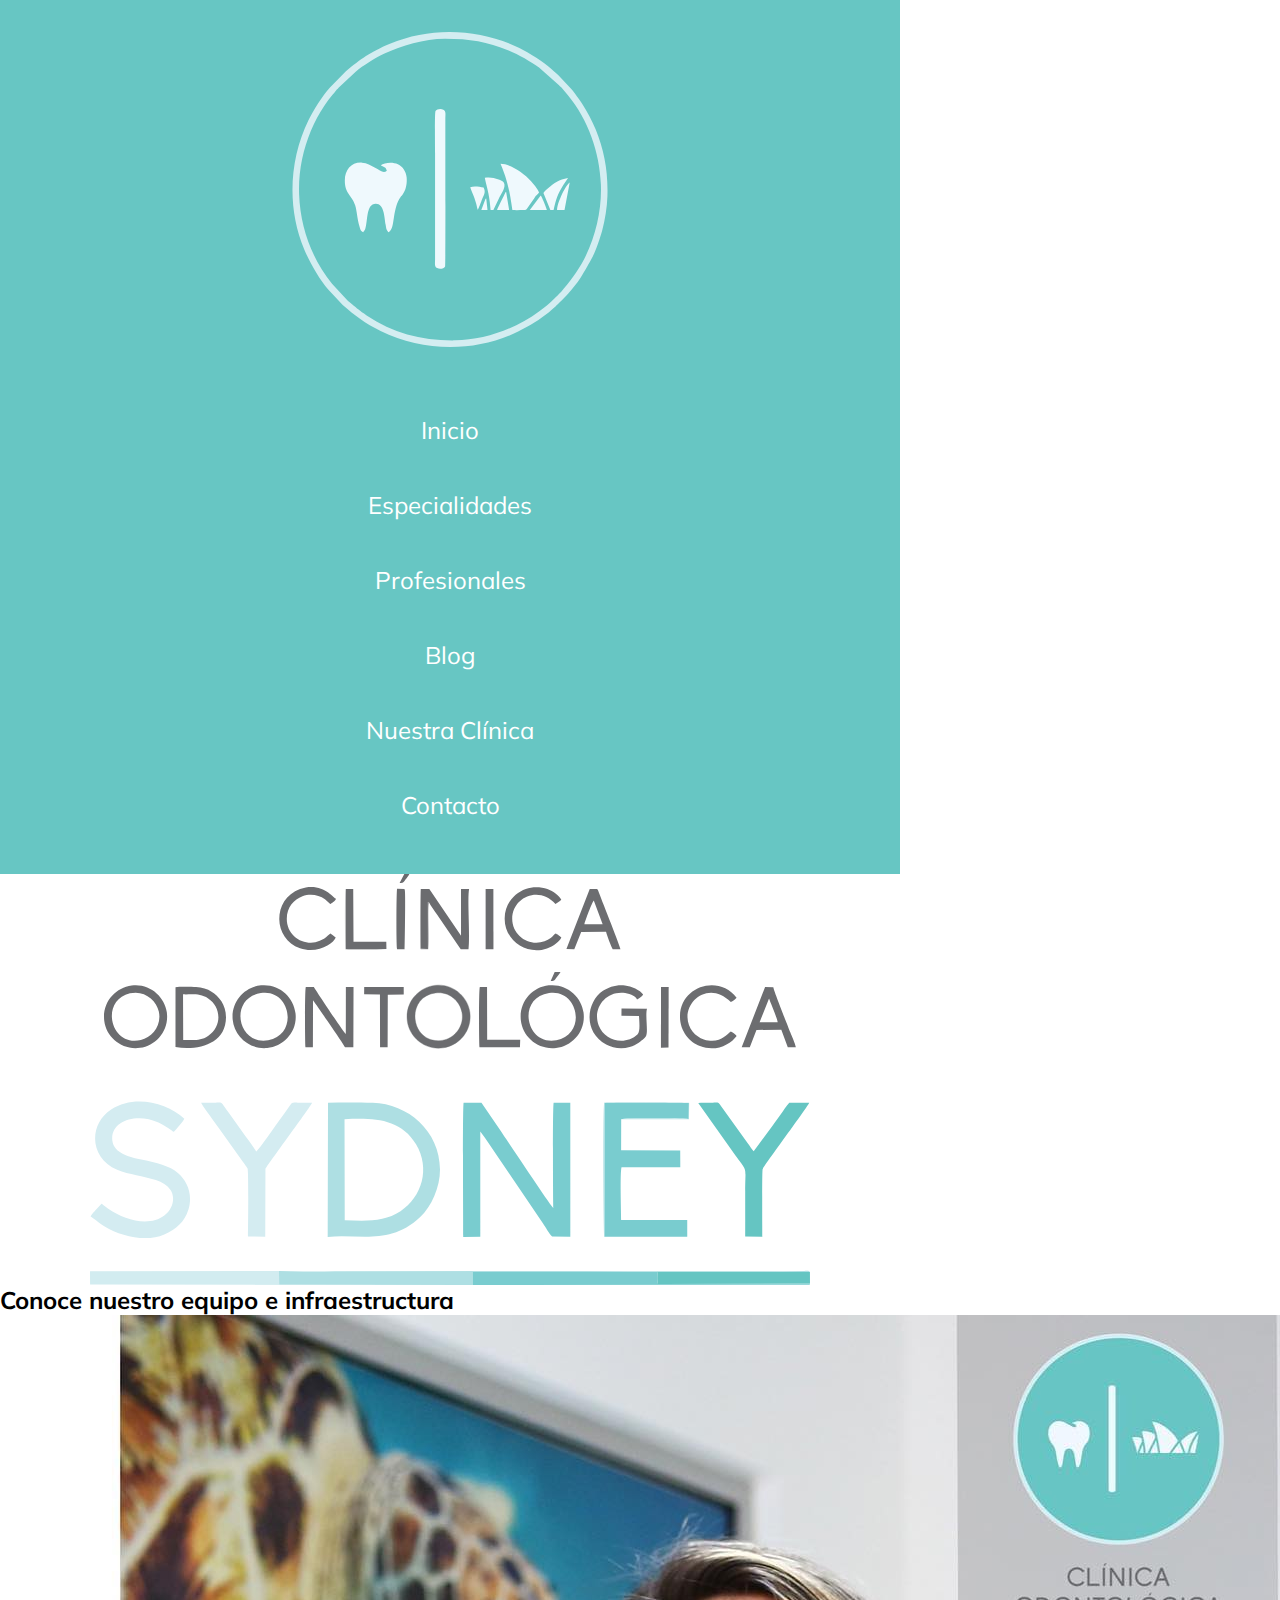
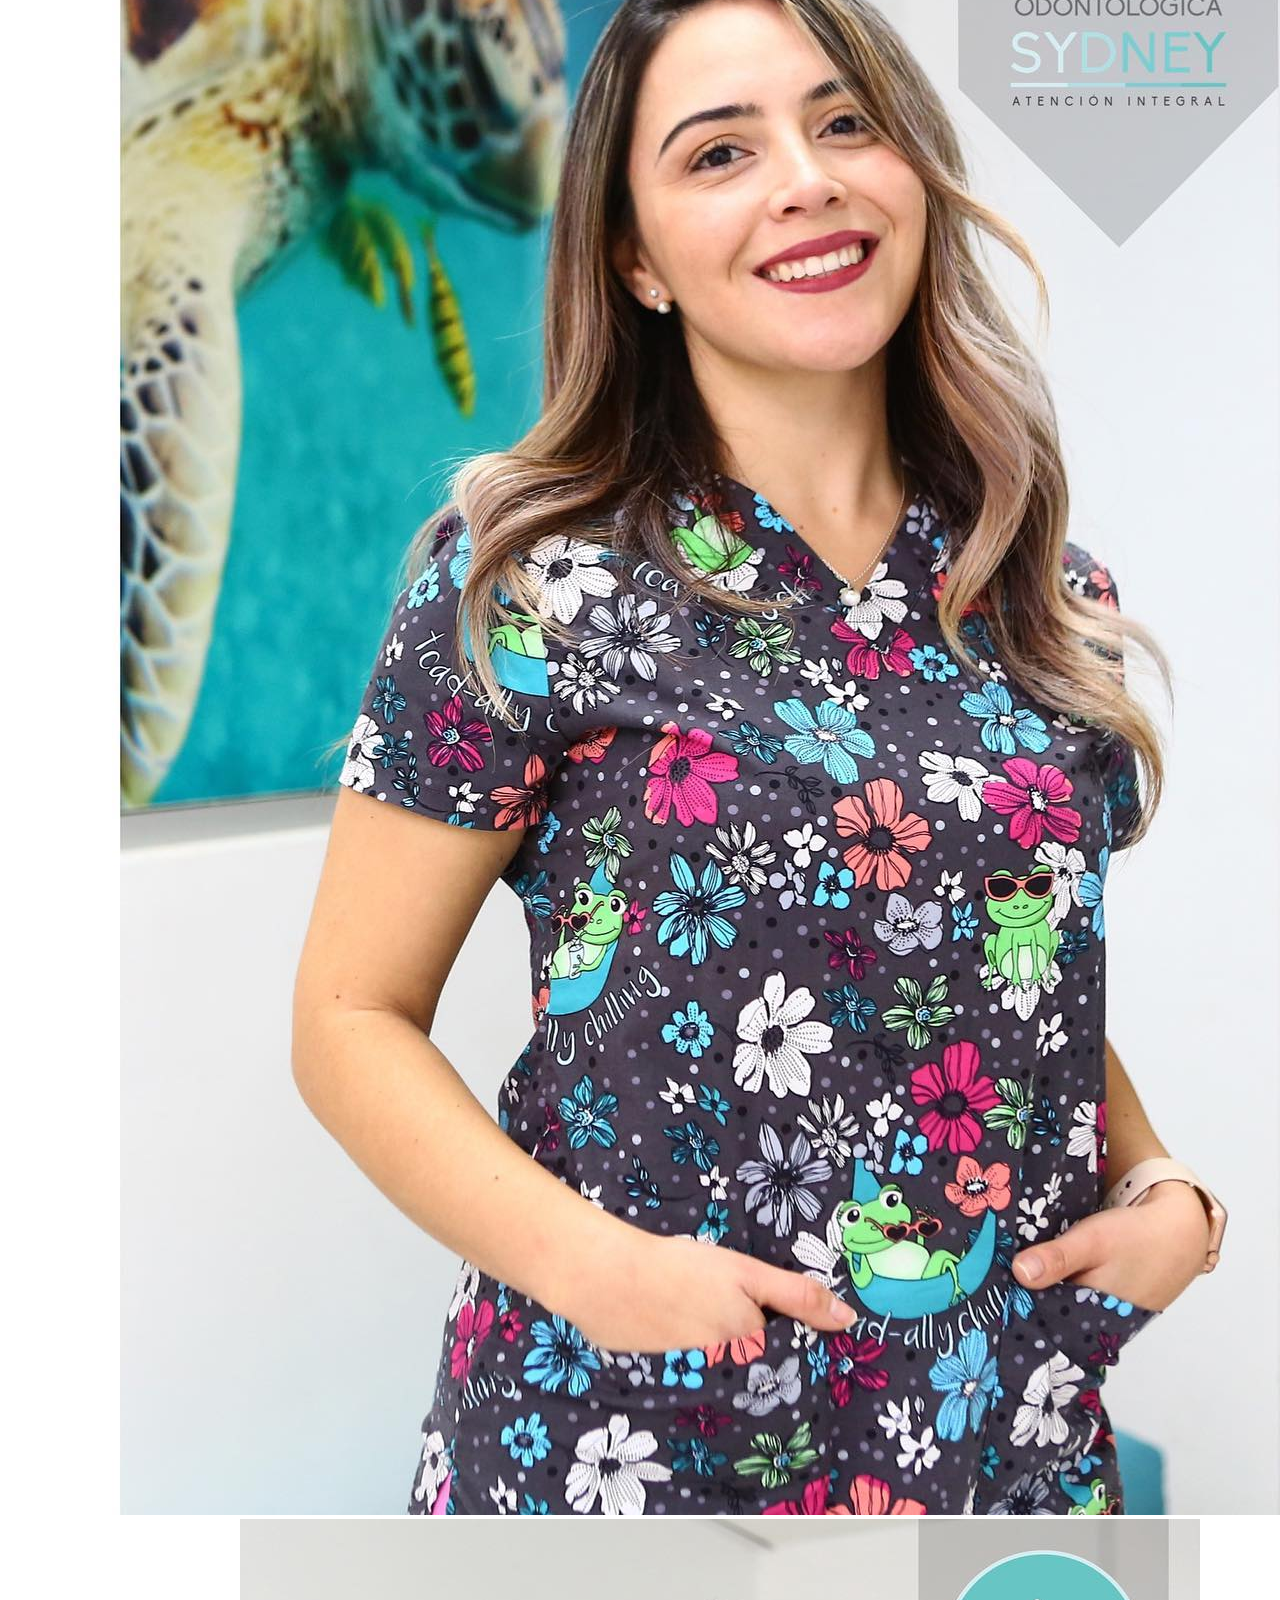
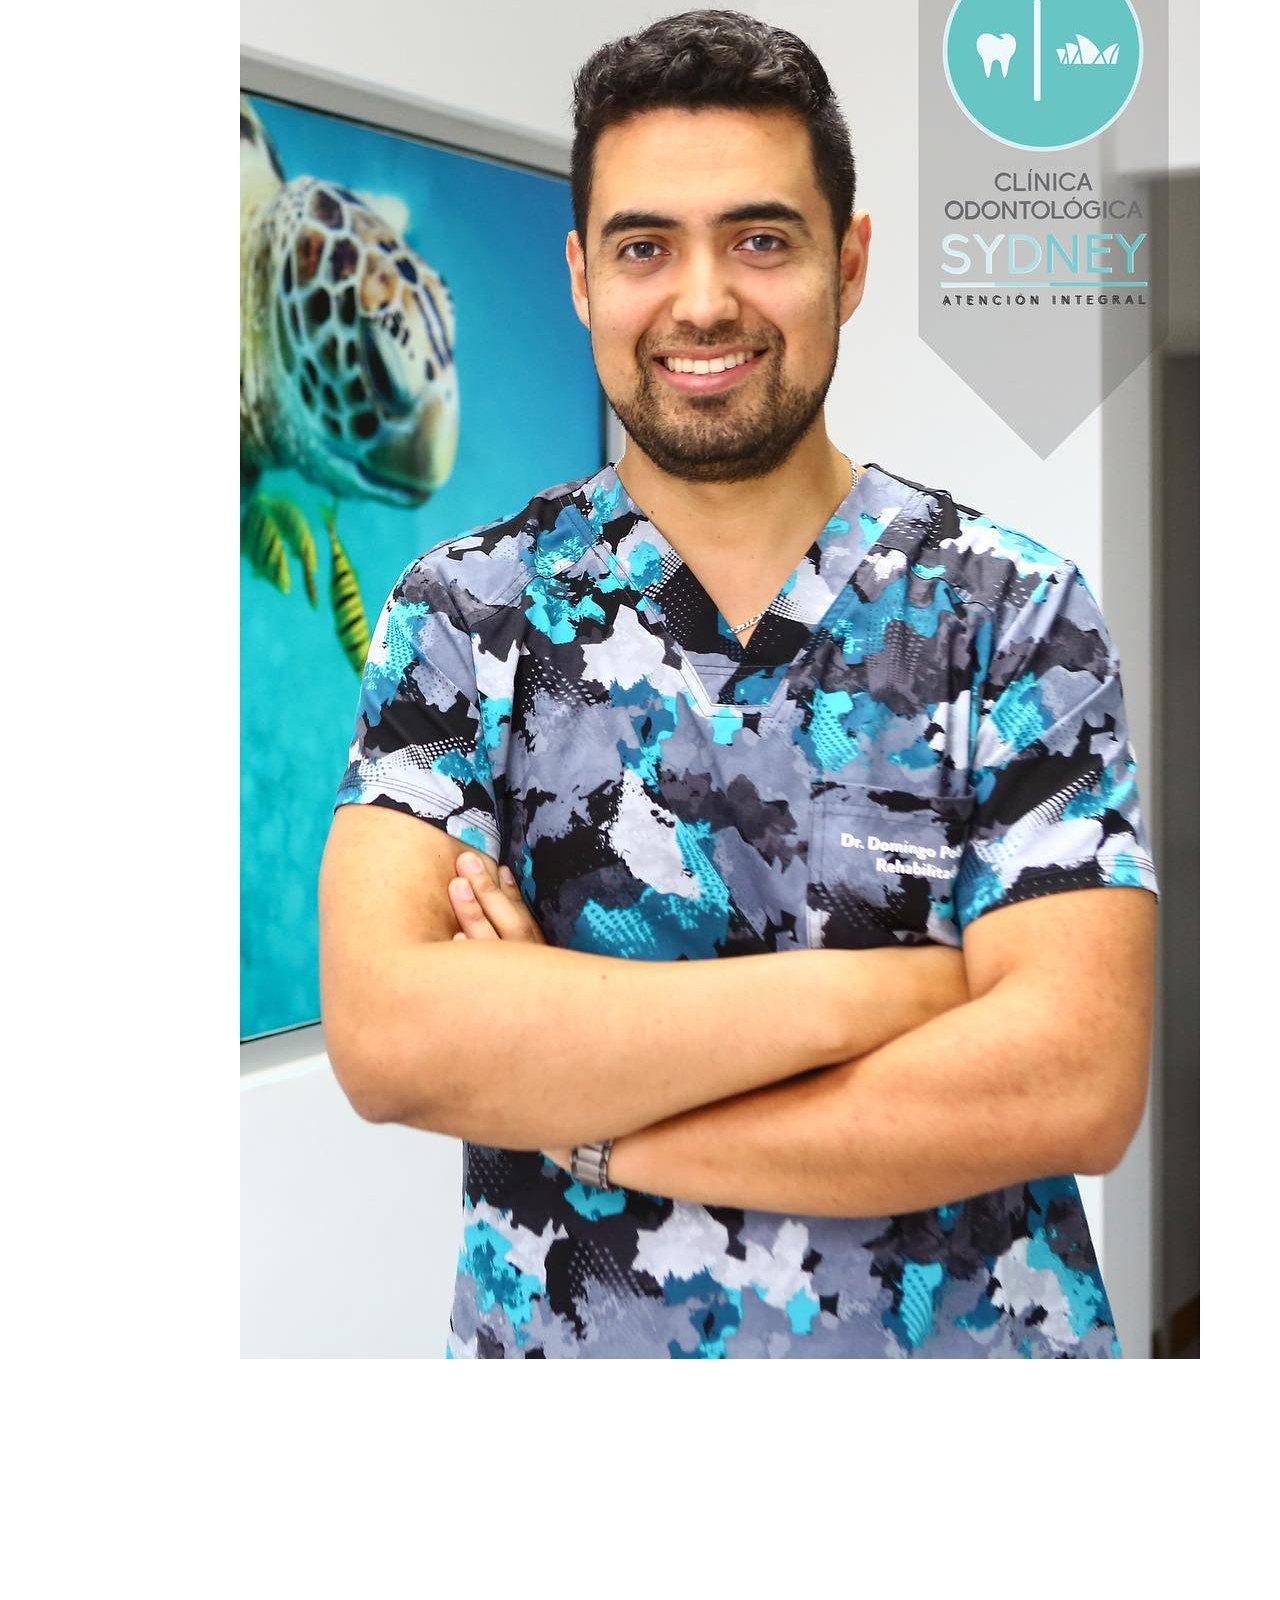
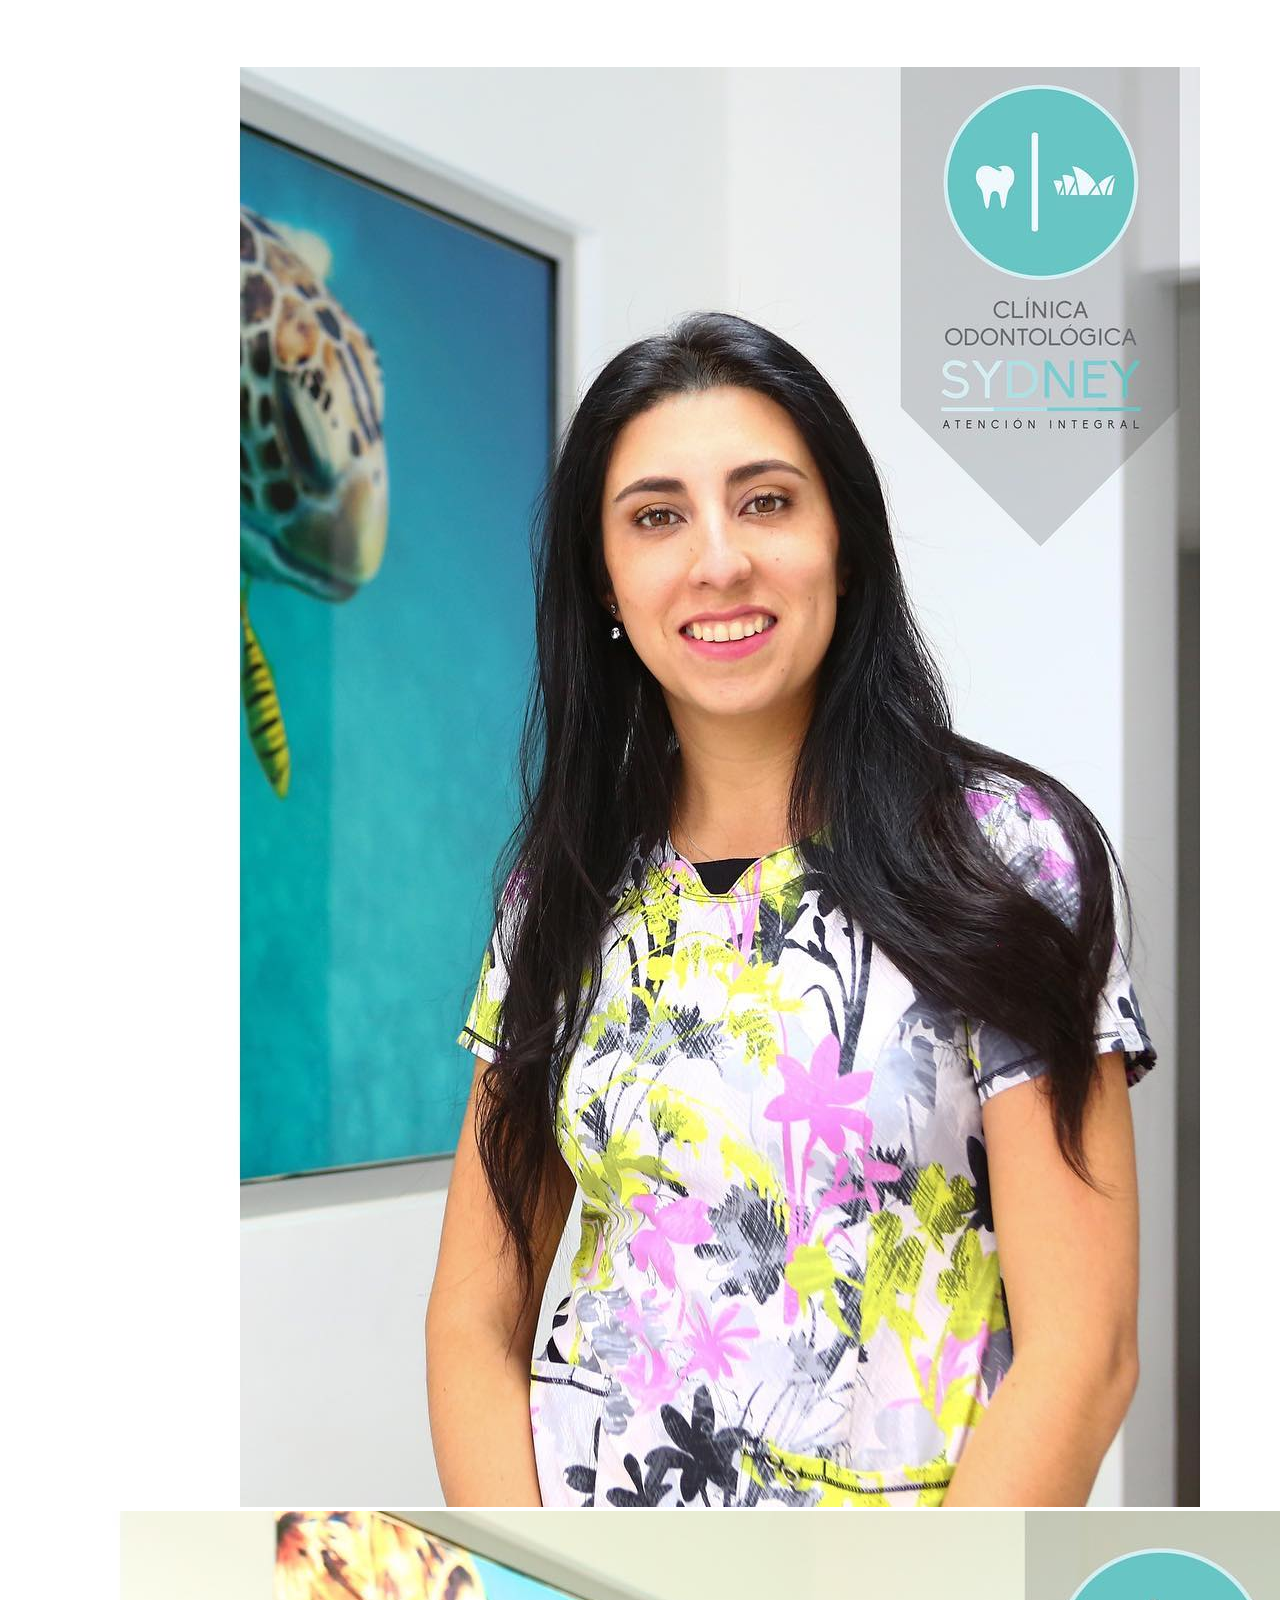
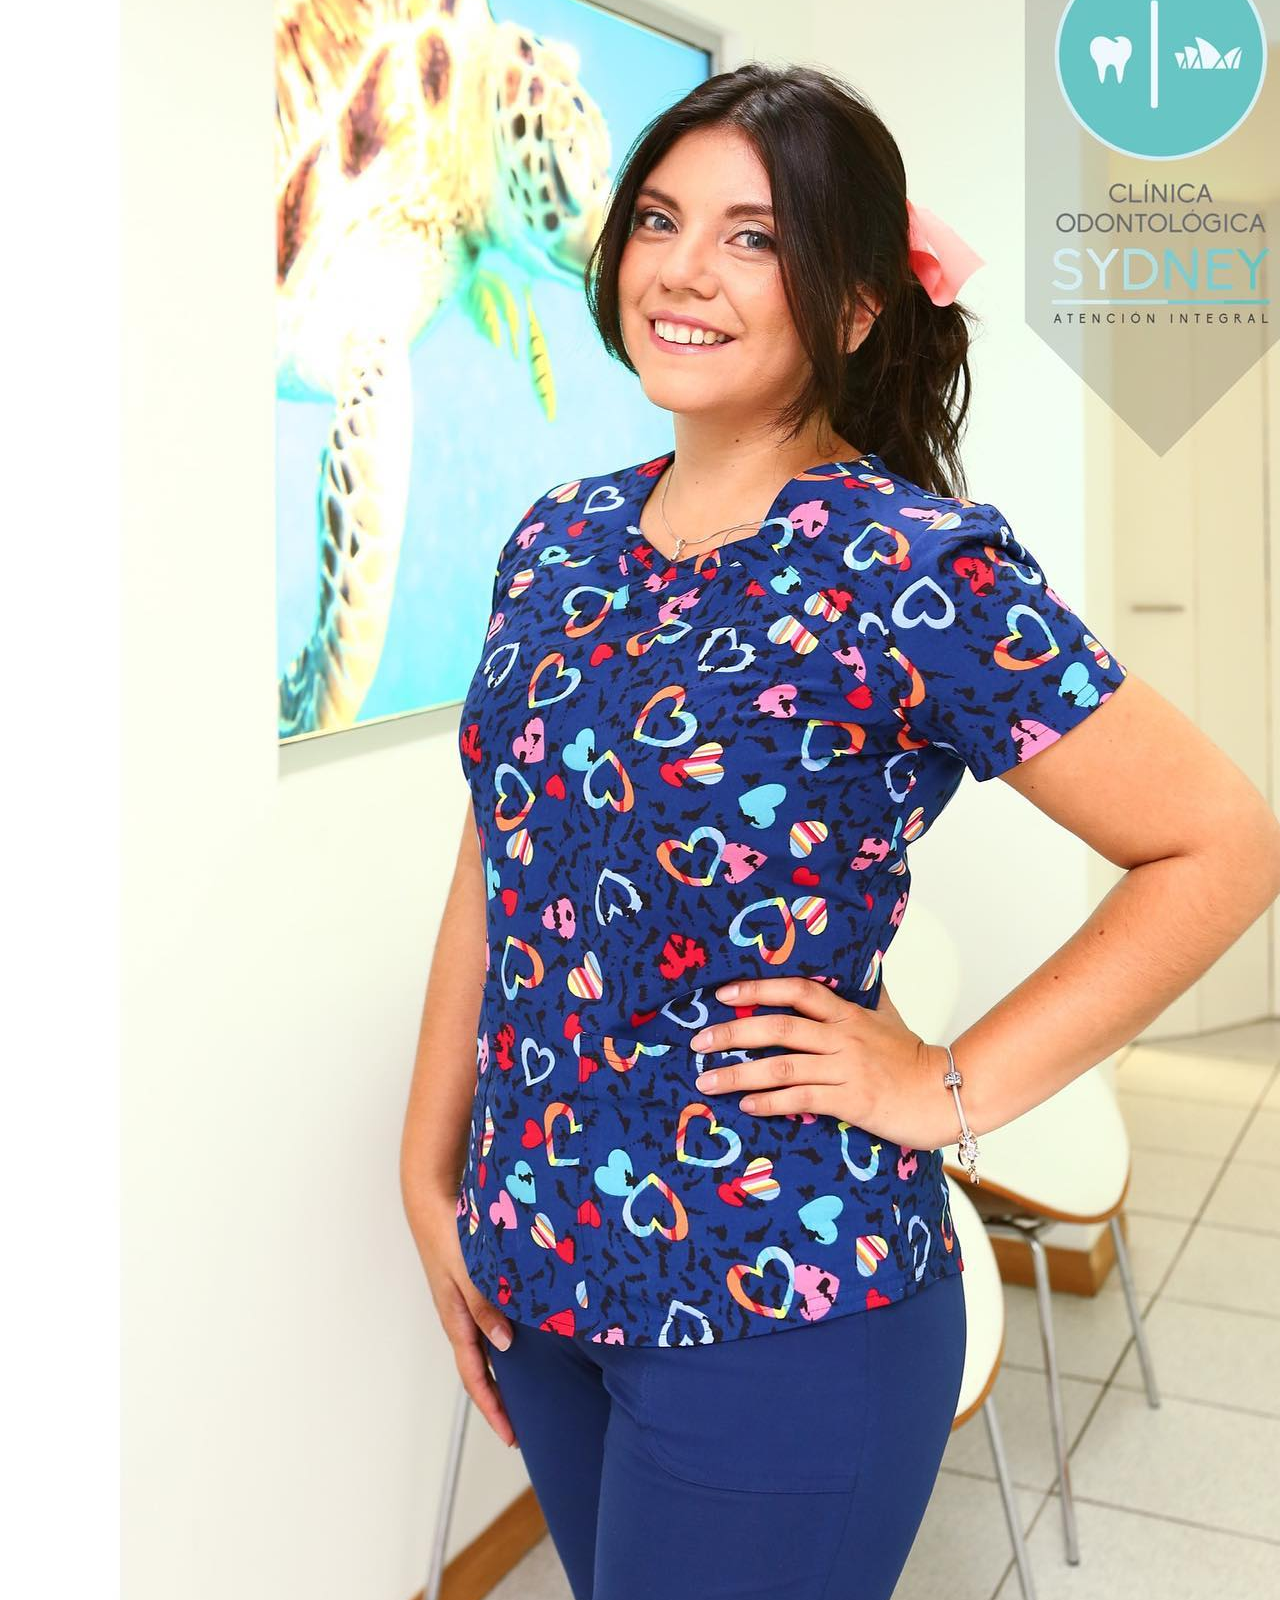
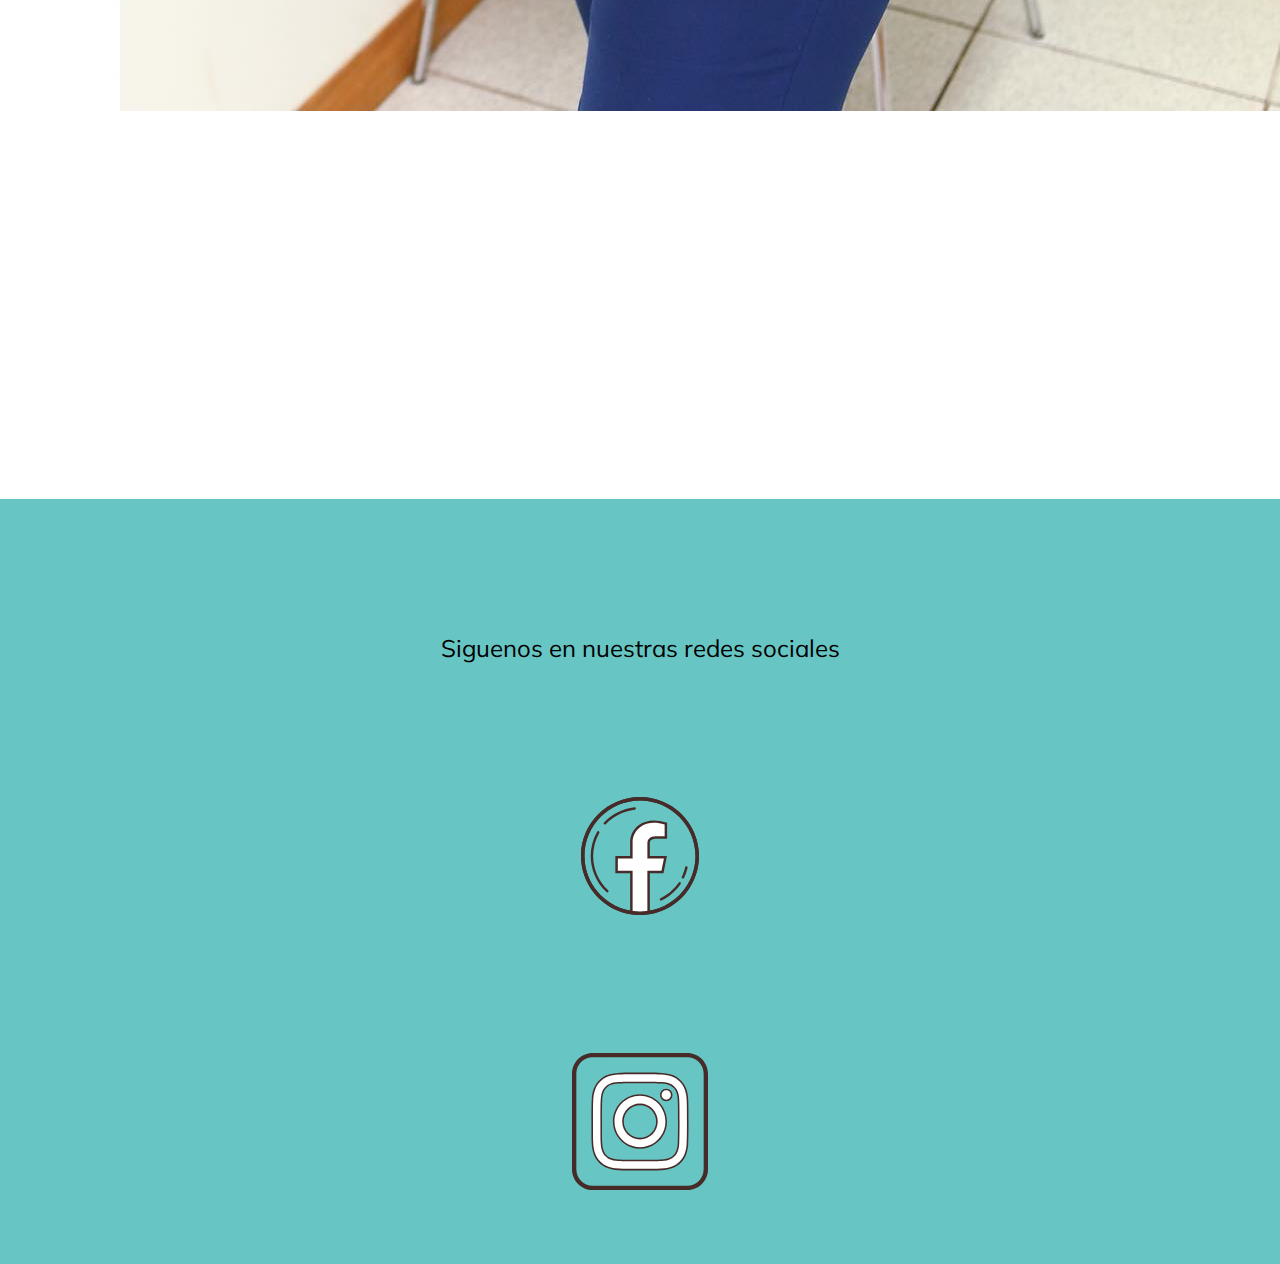
<file: index.html>
<!DOCTYPE html>
<html lang="en">
<head>
  <meta charset="UTF-8" />
  <meta http-equiv="X-UA-Compatible" content="IE=edge" />
  <meta name="viewport" content="width=device-width, initial-scale=1.0" />
  <link rel="stylesheet" href="./css/style.css">
  <title>Clínica Sydney</title>
</head>
<body>
    <header>
      <div>
        <img src="./images/Clinica Sydney Inignia.svg" alt="Insigna" />
      </div>
      <nav>
        <ul>
          <li><a href="./index.html">Inicio</a></li>
          <li><a href="./secciones/especialidades.html">Especialidades</a></li>
          <li><a href="./secciones/profesionales.html">Profesionales</a></li>
          <li><a href="./secciones/blog.html">Blog</a></li>
          <li><a href="./secciones/nuestraclinica.html">Nuestra Clínica</a></li>
          <li><a href="./secciones/contacto.html">Contacto</a></li>
        </ul>
      </nav>
    </header>
    <main class="gridIndex">
      <div class="boxIndexEncabezado">
        <img class="indexEncabezadoImg" src="./images/Clinica Sydney Letras.svg" alt="Nombre y clinica">
      </div>
      <h2>Conoce nuestro equipo e infraestructura</h2>
      <section class="seccionPrincipalIndex">
        <div>
          <img src="./images/69156197_2591836534162898_5856367845750865920_n.jpg" alt="Modelo Sydney"/>
        </div>
        <div>
          <img src="./images/67720655_2553194341360451_3075887858922291200_n.jpg" alt="Modelo Sydney" />
        </div>
        <div>
          <iframe src="https://www.facebook.com/plugins/video.php?height=476&href=https%3A%2F%2Fwww.facebook.com%2Fclinica.odontologica.sydney%2Fvideos%2F554432218418532%2F&show_text=false&width=476&t=0"
          width="300" height="300" style="border: none; overflow: hidden" scrolling="no" frameborder="0"
          allowfullscreen="true" allow="autoplay; clipboard-write; encrypted-media; picture-in-picture; web-share"
          allowfullscreen="true">
          </iframe>
        </div>
        <div>
          <img src="./images/68606705_2567513153261903_8608522879744606208_n.jpg" alt="Modelo Syndey"/>
        </div>
        <div> 
          <img src="./images/78485084_2807064395973443_5417709448397324288_n.jpg" alt="Modelo 2 Sydney " />
        </div>
      </section>
    </main>
    <footer>
      <p>Siguenos en nuestras redes sociales</p>
      <a title="Clínica Sydney FB" href="https://www.facebook.com/clinica.odontologica.sydney">
          <img src="./images/fb icon.svg" alt="iconofacebook" />
      </a> 
      <a title="Clínica Sydney IG" href="https://www.instagram.com/clinica.odontologica.sydney/?hl=es">
          <img src="./images/ig icon.svg" alt="icono instagram" />
      </a>
    </footer>
</body>
</html>
</file>
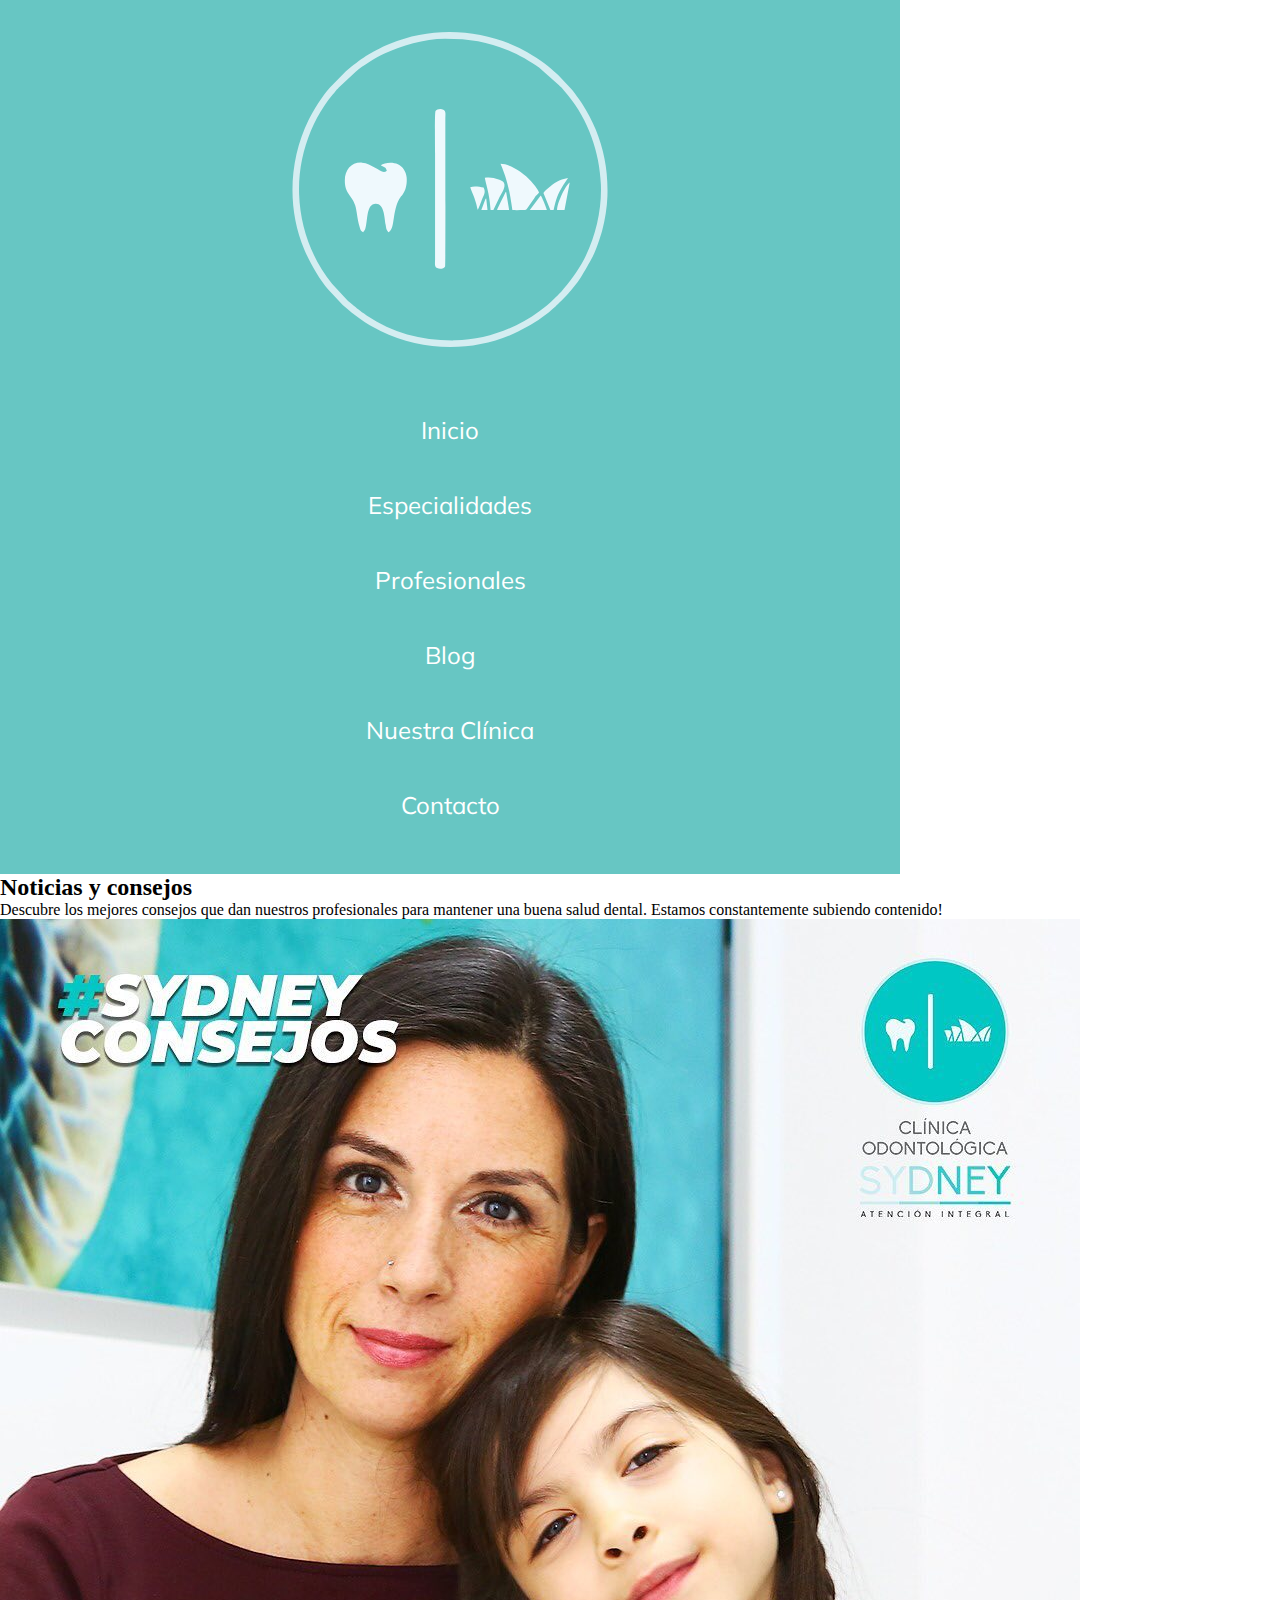
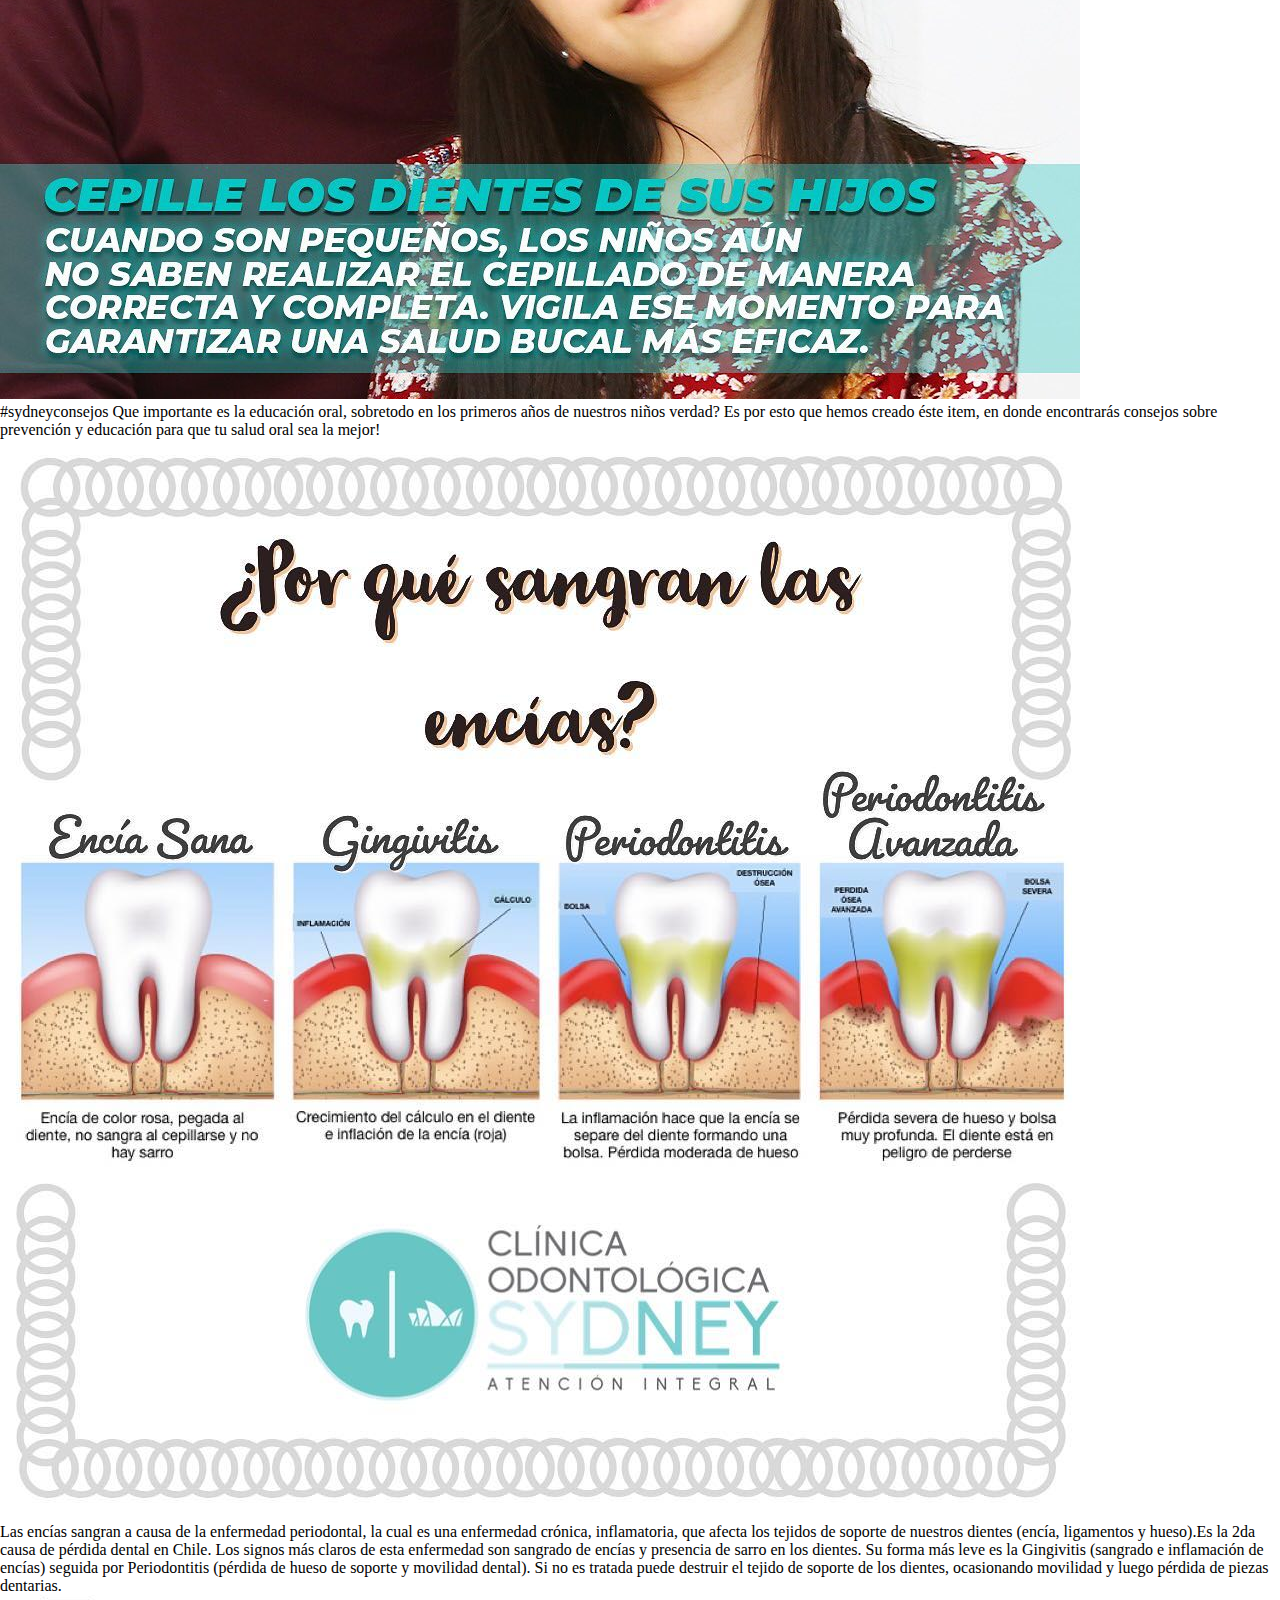
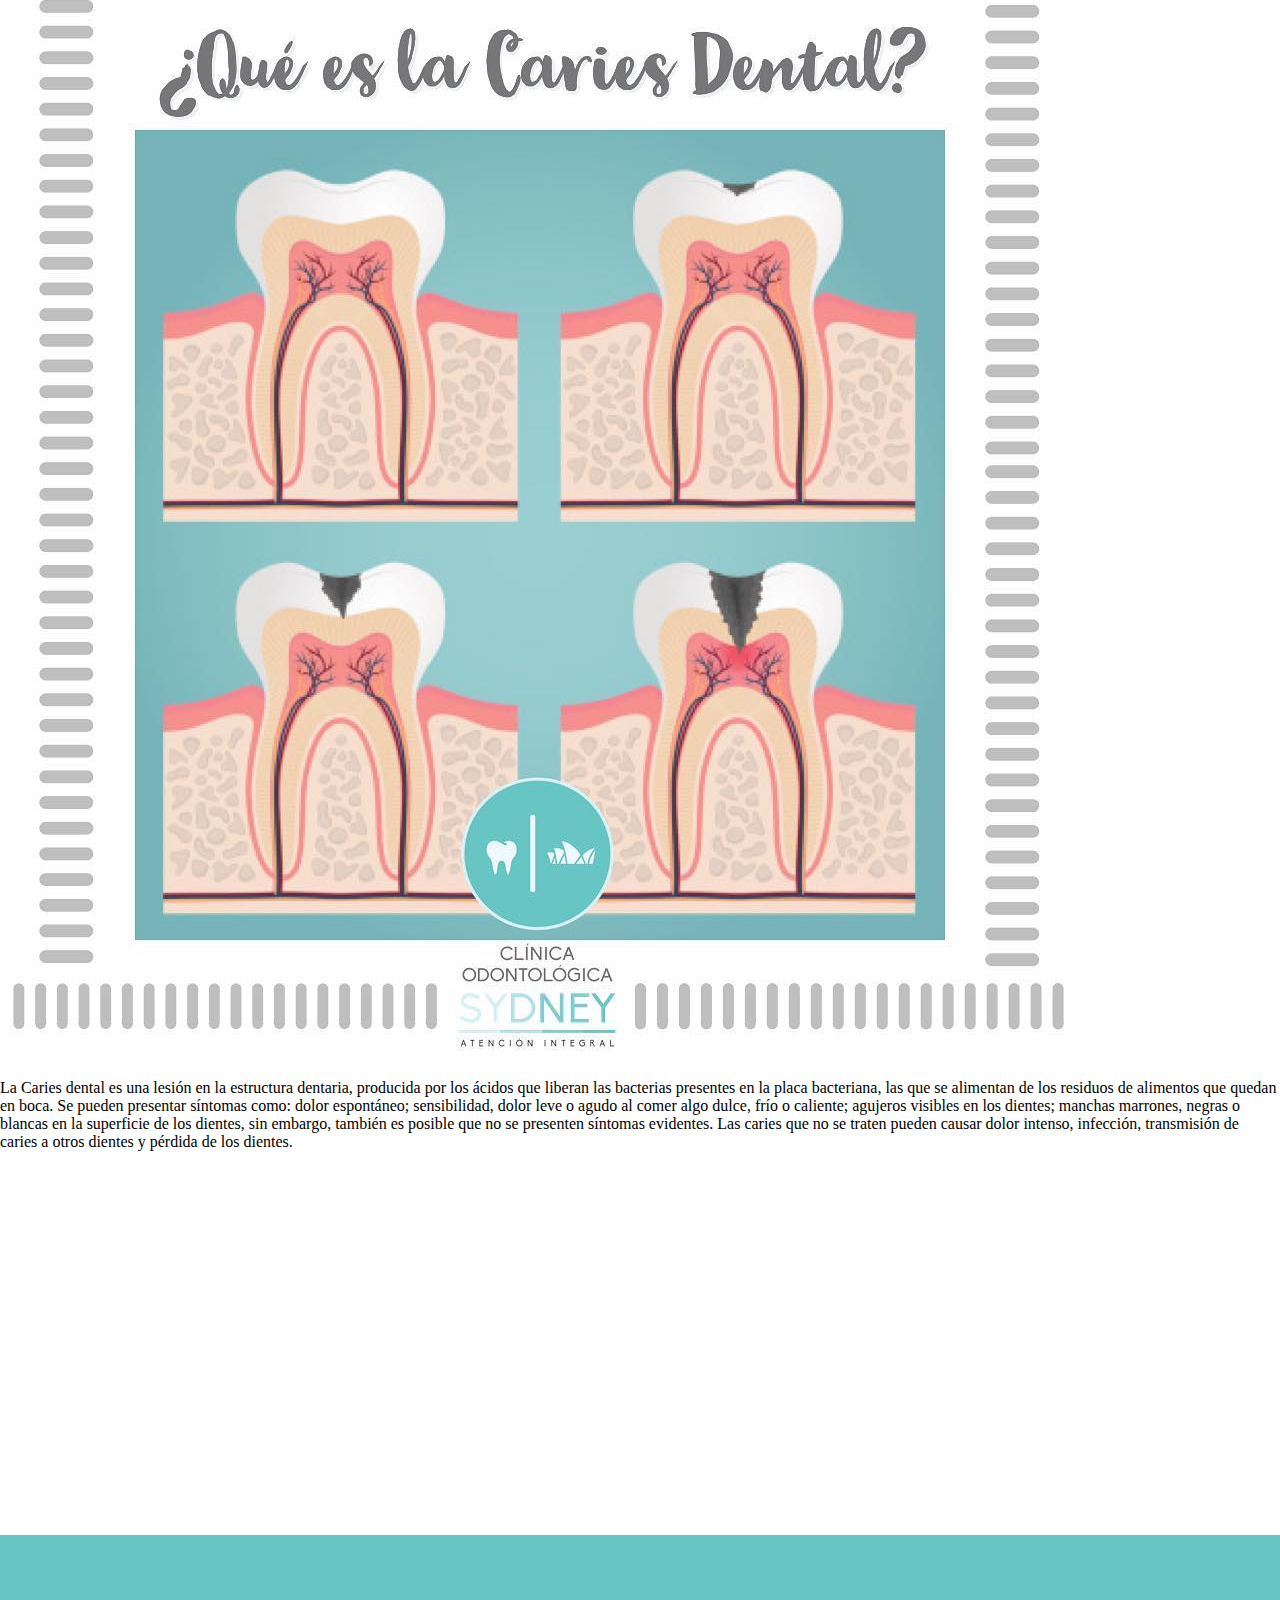
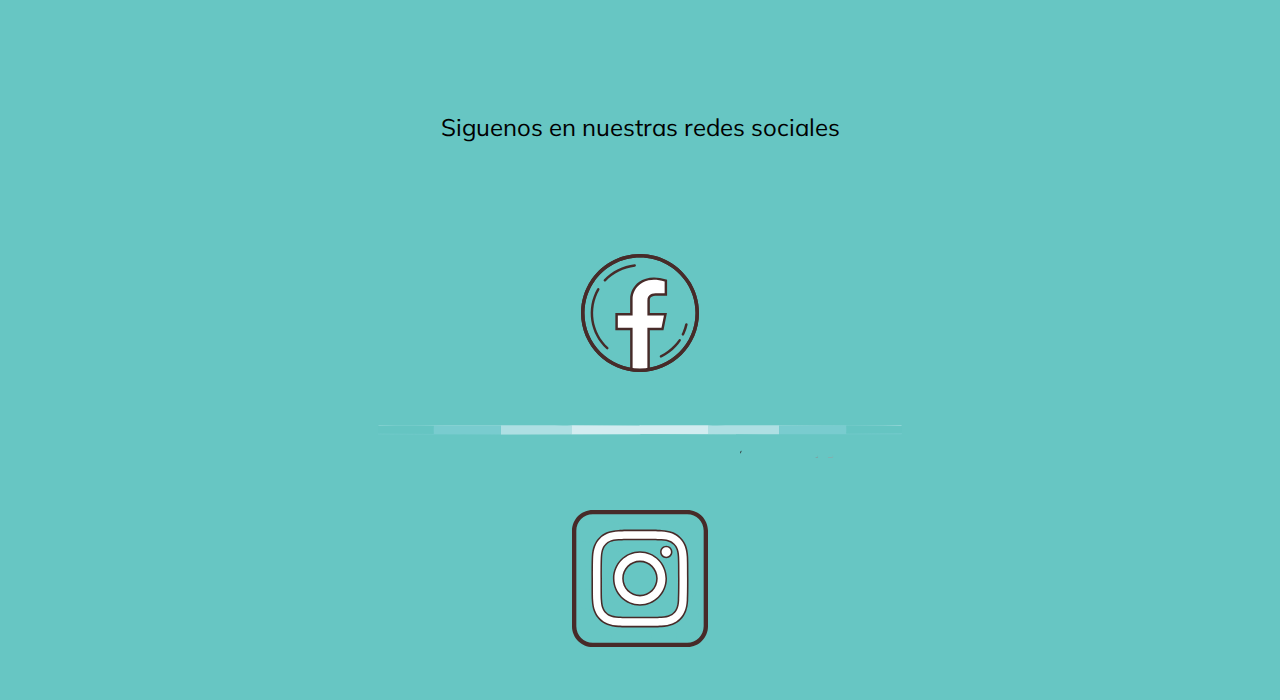
<file: secciones/blog.html>
<!DOCTYPE html>
<html lang="en">
  <head>
    <meta charset="UTF-8" />
    <meta http-equiv="X-UA-Compatible" content="IE=edge" />
    <meta name="viewport" content="width=device-width, initial-scale=1.0" />
    <link rel="stylesheet" href="../css/style.css" />
    <title>Clínica Sydney</title>
  </head>
  <body>
    <header>
      <div>
        <img src="../images/Clinica Sydney Inignia.svg" alt="Insigna" />
      </div>
      <nav>
        <ul>
          <li><a href="../index.html">Inicio</a></li>
          <li><a href="./especialidades.html">Especialidades</a></li>
          <li><a href="./profesionales.html">Profesionales</a></li>
          <li><a href="./blog.html">Blog</a></li>
          <li><a href="./nuestraclinica.html">Nuestra Clínica</a></li>
          <li><a href="./contacto.html">Contacto</a></li>
        </ul>
      </nav>
    </header>
    <main>
      <h2>Noticias y consejos</h2>
      <div>
      <p>
        Descubre los mejores consejos que dan nuestros profesionales para mantener
        una buena salud dental. Estamos constantemente subiendo contenido!
      </p>
      </div>
      <div>
        <img src="../images/70168972_2621154137897804_4259829464176787456_n.jpg" alt="Noticias consejos" />
      </div>
      <div>  
        <p>
          #sydneyconsejos
          Que importante es la educación oral, sobretodo en los primeros años de nuestros 
          niños verdad? Es por esto que hemos creado éste item, en donde encontrarás consejos
          sobre prevención y educación para que tu salud oral sea la mejor!
        </p>
      </div>
      <div>
        <img src="../images/57384269_2356863594326861_286816945364271104_n.jpg" alt="Noticias consejos" />
      </div>
      <div>  
        <p>
          Las encías sangran a causa de la enfermedad periodontal, la cual es una enfermedad crónica,
          inflamatoria, que afecta los tejidos de soporte de nuestros dientes (encía, ligamentos y 
          hueso).Es la 2da causa de pérdida dental en Chile. Los signos más claros de esta enfermedad 
          son sangrado de encías y presencia de sarro en los dientes. Su forma más leve es la Gingivitis
          (sangrado e inflamación de encías) seguida por Periodontitis (pérdida de hueso de soporte y 
          movilidad dental). Si no es tratada puede destruir el tejido de soporte de los dientes, 
          ocasionando movilidad y luego pérdida de piezas dentarias.
        </p>
      </div>
      <div>
        <img src="../images/57101636_2347741648572389_8776950258480447488_n.jpg" alt="Noticias consejos" />
      </div>
      <div>
        <p>
          La Caries dental es una lesión en la estructura dentaria, producida por los ácidos que liberan las
          bacterias presentes en la placa bacteriana, las que se alimentan de los residuos de alimentos que
          quedan en boca. Se pueden presentar síntomas como: dolor espontáneo; sensibilidad, dolor leve o 
          agudo al comer algo dulce, frío o caliente; agujeros visibles en los dientes; manchas marrones, 
          negras o blancas en la superficie de los dientes, sin embargo, también es posible que no se presenten
          síntomas evidentes. Las caries que no se traten pueden causar dolor intenso, infección, transmisión 
          de caries a otros dientes y pérdida de los dientes.

        </p>
      </div>
    </main>
    <footer>
      <p>Siguenos en nuestras redes sociales</p>
      <div>
        <a title="Clínica Sydney FB" href="https://www.facebook.com/clinica.odontologica.sydney">
          <img src="../images/fb icon.svg" alt="iconofacebook" />
        </a>
      </div>
      <div>
        <img src="../images/barraseparadorarrss.svg" alt="Barra espaciadora RRSS" />
      </div>
      <div>
        <a title="Clínica Sydney IG" href="https://www.instagram.com/clinica.odontologica.sydney/?hl=es">
          <img src="../images/ig icon.svg" alt="icono instagram" />
        </a>
      </div>
    </footer>
  </body>
</html>
</file>
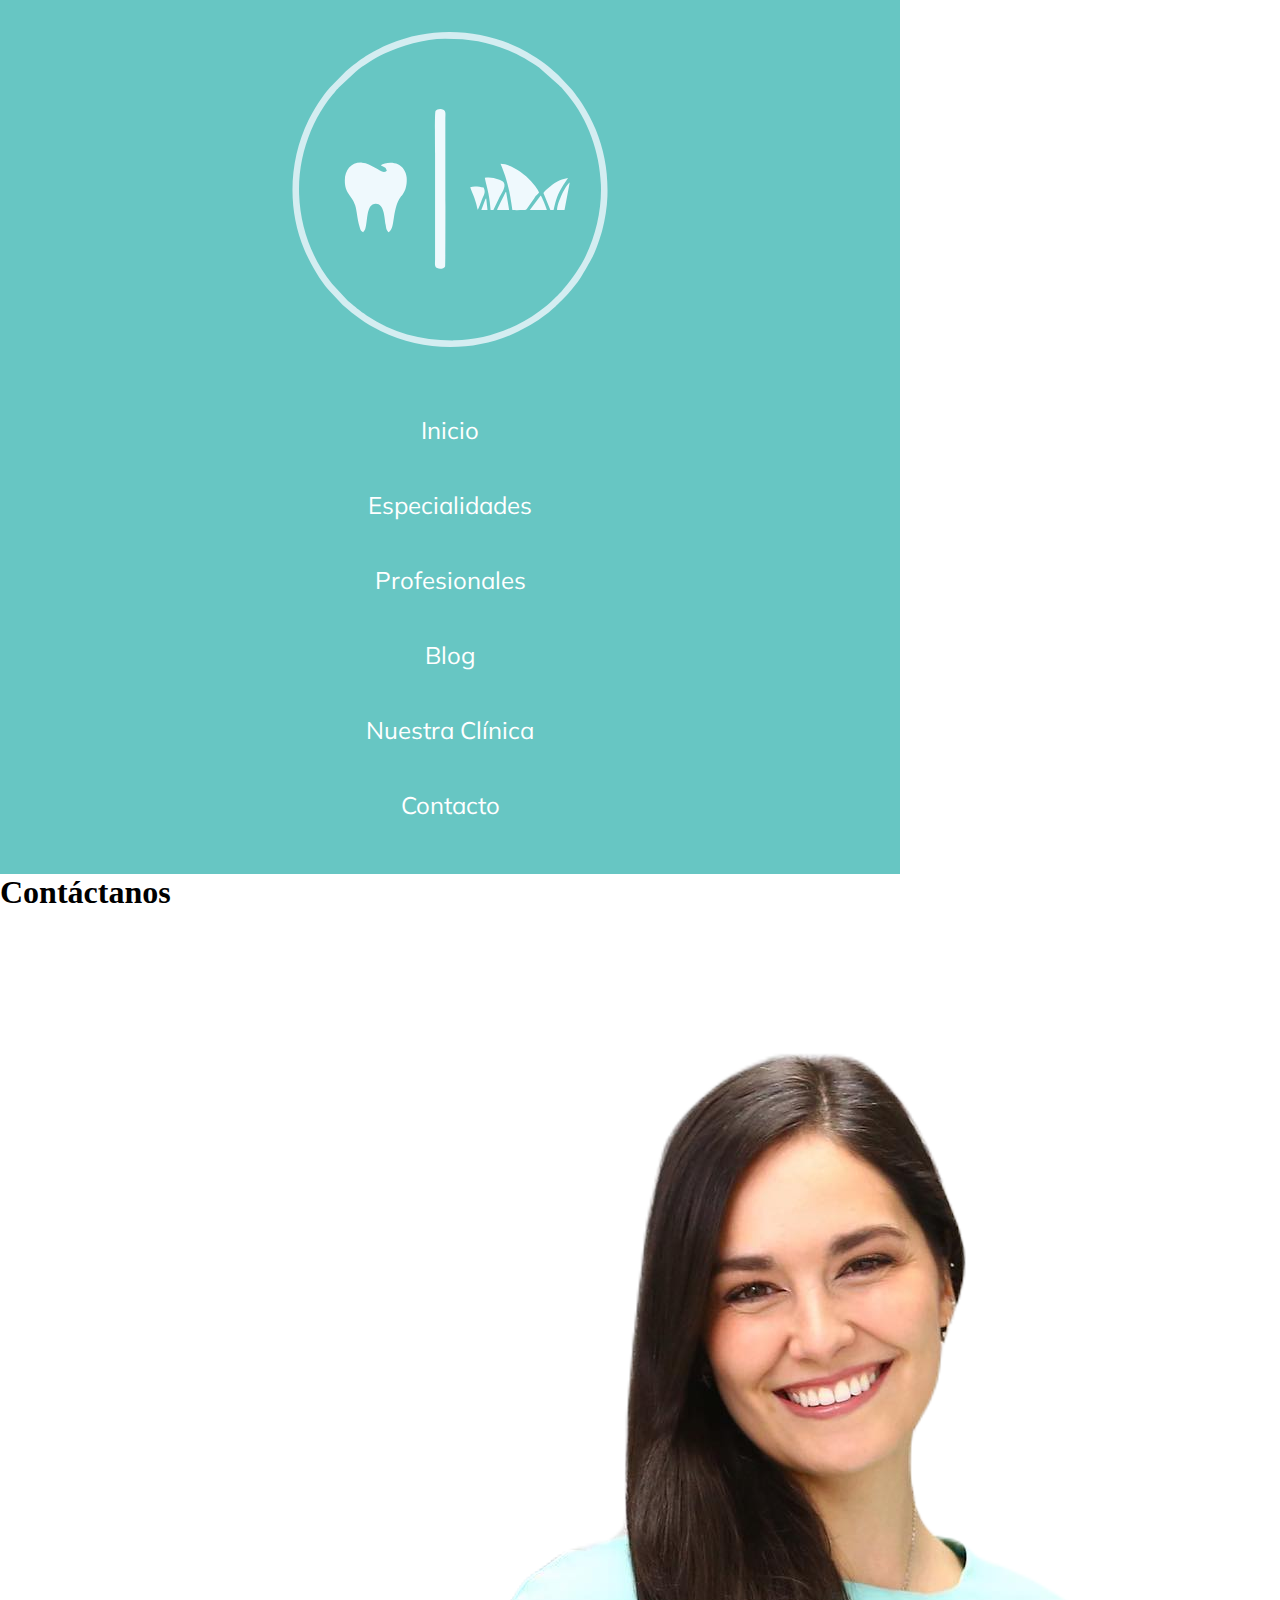
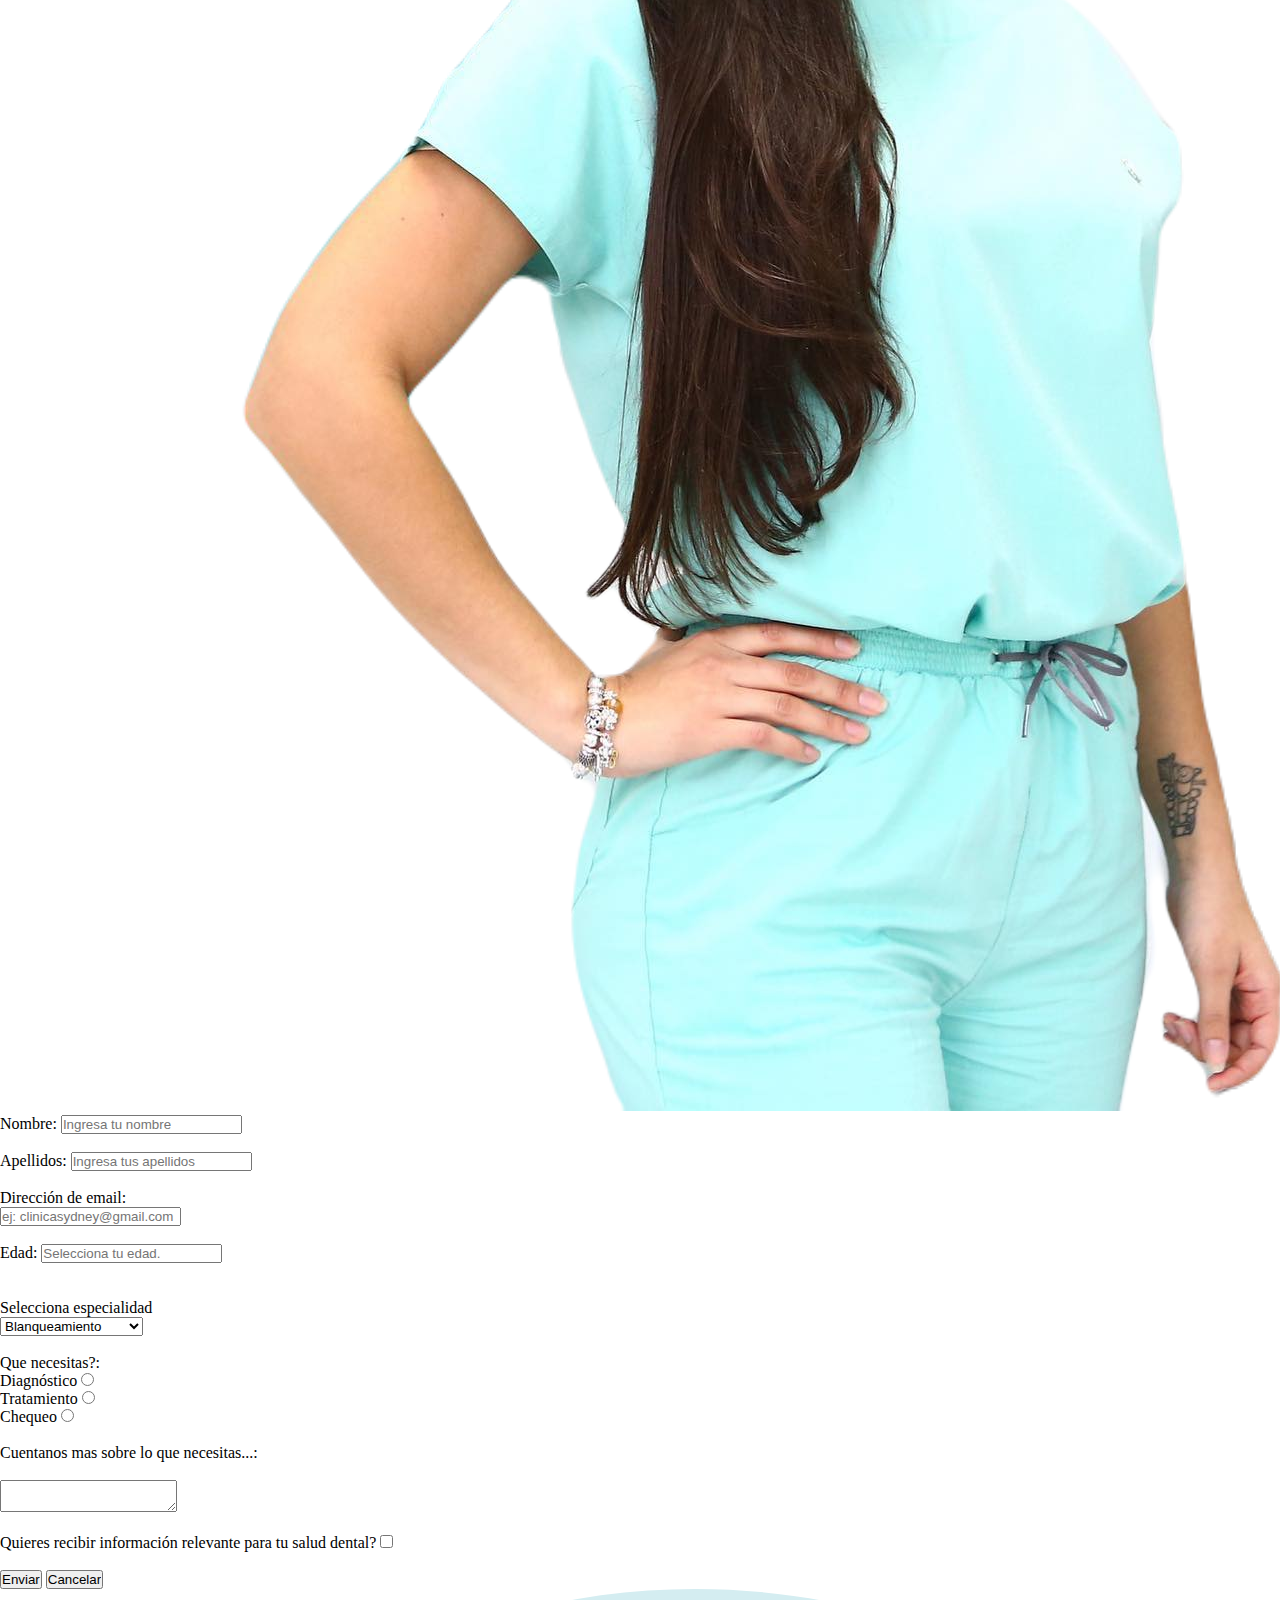
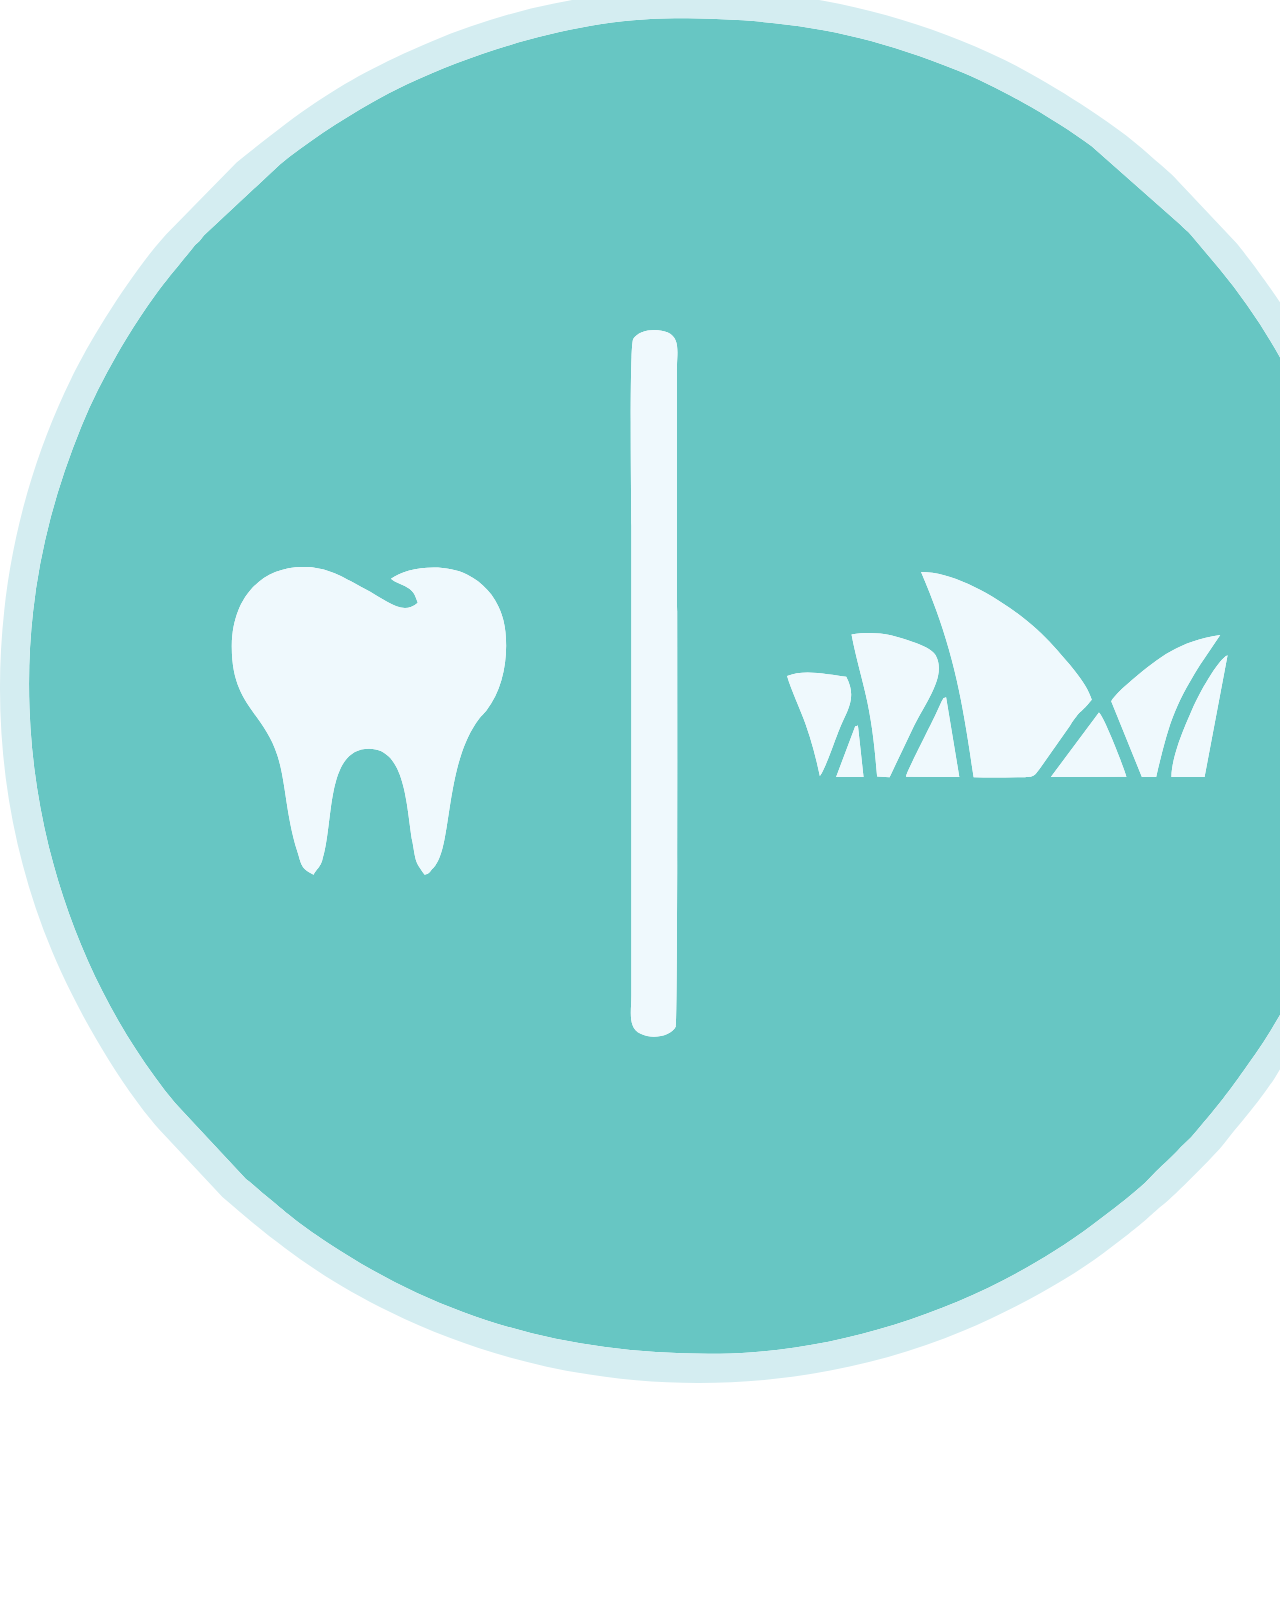
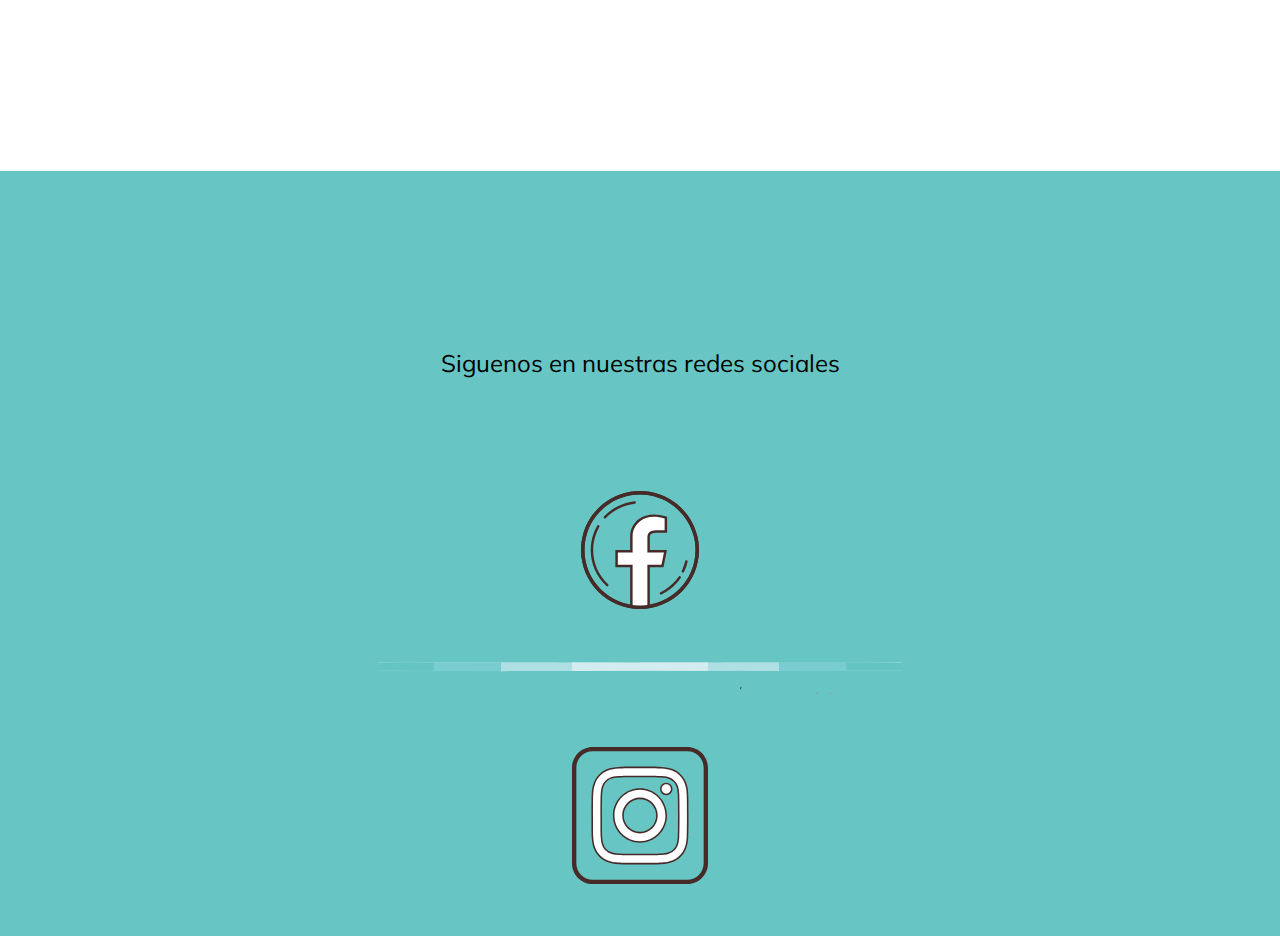
<file: secciones/contacto.html>
<!DOCTYPE html>
<html lang="en">
  <head>
    <meta charset="UTF-8" />
    <meta http-equiv="X-UA-Compatible" content="IE=edge" />
    <meta name="viewport" content="width=device-width, initial-scale=1.0" />
    <link rel="stylesheet" href="../css/style.css" />
    <title>Clínica Sydeney</title>
  </head>
  <body>
    <header>
      <div>
        <img src="../images/Clinica Sydney Inignia.svg" alt="Insigna" />
      </div>
      <nav>
        <ul>
          <li><a href="../index.html">Inicio</a></li>
          <li><a href="./especialidades.html">Especialidades</a></li>
          <li><a href="./profesionales.html">Profesionales</a></li>
          <li><a href="./blog.html">Blog</a></li>
          <li><a href="./nuestraclinica.html">Nuestra Clínica</a></li>
          <li><a href="./contacto.html">Contacto</a></li>
        </ul>
      </nav>
    </header>

    <main>
      <h1>Contáctanos</h1>
      <div>
        <img src="../images/modelo5.png"alt="Modelo contacto" />
      </div>
      <article class="contacto__formulario">
          <form action="#">
            <label for="text" >Nombre:
              <input type="text" placeholder="Ingresa tu nombre" />
            </label>
            <br /><br />
            <label for="text" >Apellidos:
              <input type="text" placeholder="Ingresa tus apellidos" />
            <br /><br />
            </label>
            <label for="email">Dirección de email:
              <br />
              <input type="email" placeholder="ej: clinicasydney@gmail.com" name="email"
              /><br /><br />
            </label>
            <label for="number" >Edad:
              <input type="number" placeholder="Selecciona tu edad." />
              <br />
            </label>
            <br /><br />
            <div>
              <p>Selecciona especialidad</p>
              <select name="especialidad" id="especialidad">
                <option value="blanqueamiento">Blanqueamiento</option>
                <option value="endodoncia">Endodoncia</option>
                <option value="implantologia">Implantología</option>
                <option value="Odontologiageneral">Odontología general</option>
                <option value="ortodoncia">Ortodoncia</option>
                <option value="periodoncia">Periodoncia</option>
                <option value="rehabilitacionoral">Rehabilitacion oral</option>
              </select>
            </div>
            <div>
              <br />
              <p>Que necesitas?:</p>
            <div>
                Diagnóstico
                <input type="radio" name="tiposervicio" value="diagnostico" />
            </div>
            <div>
                Tratamiento
                <input type="radio" name="tiposervicio" value="tratamiento" />
            </div>
            <div>
                Chequeo
                <input type="radio" name="tiposervicio" value="chequeo" />
            </div>
            <br />
            </div>
            <label for="Observaciones">
              Cuentanos mas sobre lo que necesitas...:<br /><br />
              <textarea placeholder=""></textarea>
            </label>
            <br />
            <div>
            <br />
              Quieres recibir información relevante para tu salud dental?
            <input type="checkbox" name="acepta" value="1" />
            </div>
            <br />
            <input type="submit" value="Enviar" />
            <input type="reset" value="Cancelar" />
          </form>
        </article>
      <div>
        <img src="../images/Clinica Sydney Inignia.svg" alt="Insignia clinica sydney" />
      </div>
    </main>
    <footer>
      <p>Siguenos en nuestras redes sociales</p>
      <div>
        <a title="Clínica Sydney FB" href="https://www.facebook.com/clinica.odontologica.sydney">
          <img src="../images/fb icon.svg" alt="iconofacebook" />
        </a>
      </div>
      <div>
        <img src="../images/barraseparadorarrss.svg" alt="Barra espaciadora RRSS" />
      </div>
      <div>
        <a title="Clínica Sydney IG" href="https://www.instagram.com/clinica.odontologica.sydney/?hl=es">
          <img src="../images/ig icon.svg" alt="icono instagram" />
        </a>
      </div>
    </footer>
  </body>
</html>
</file>
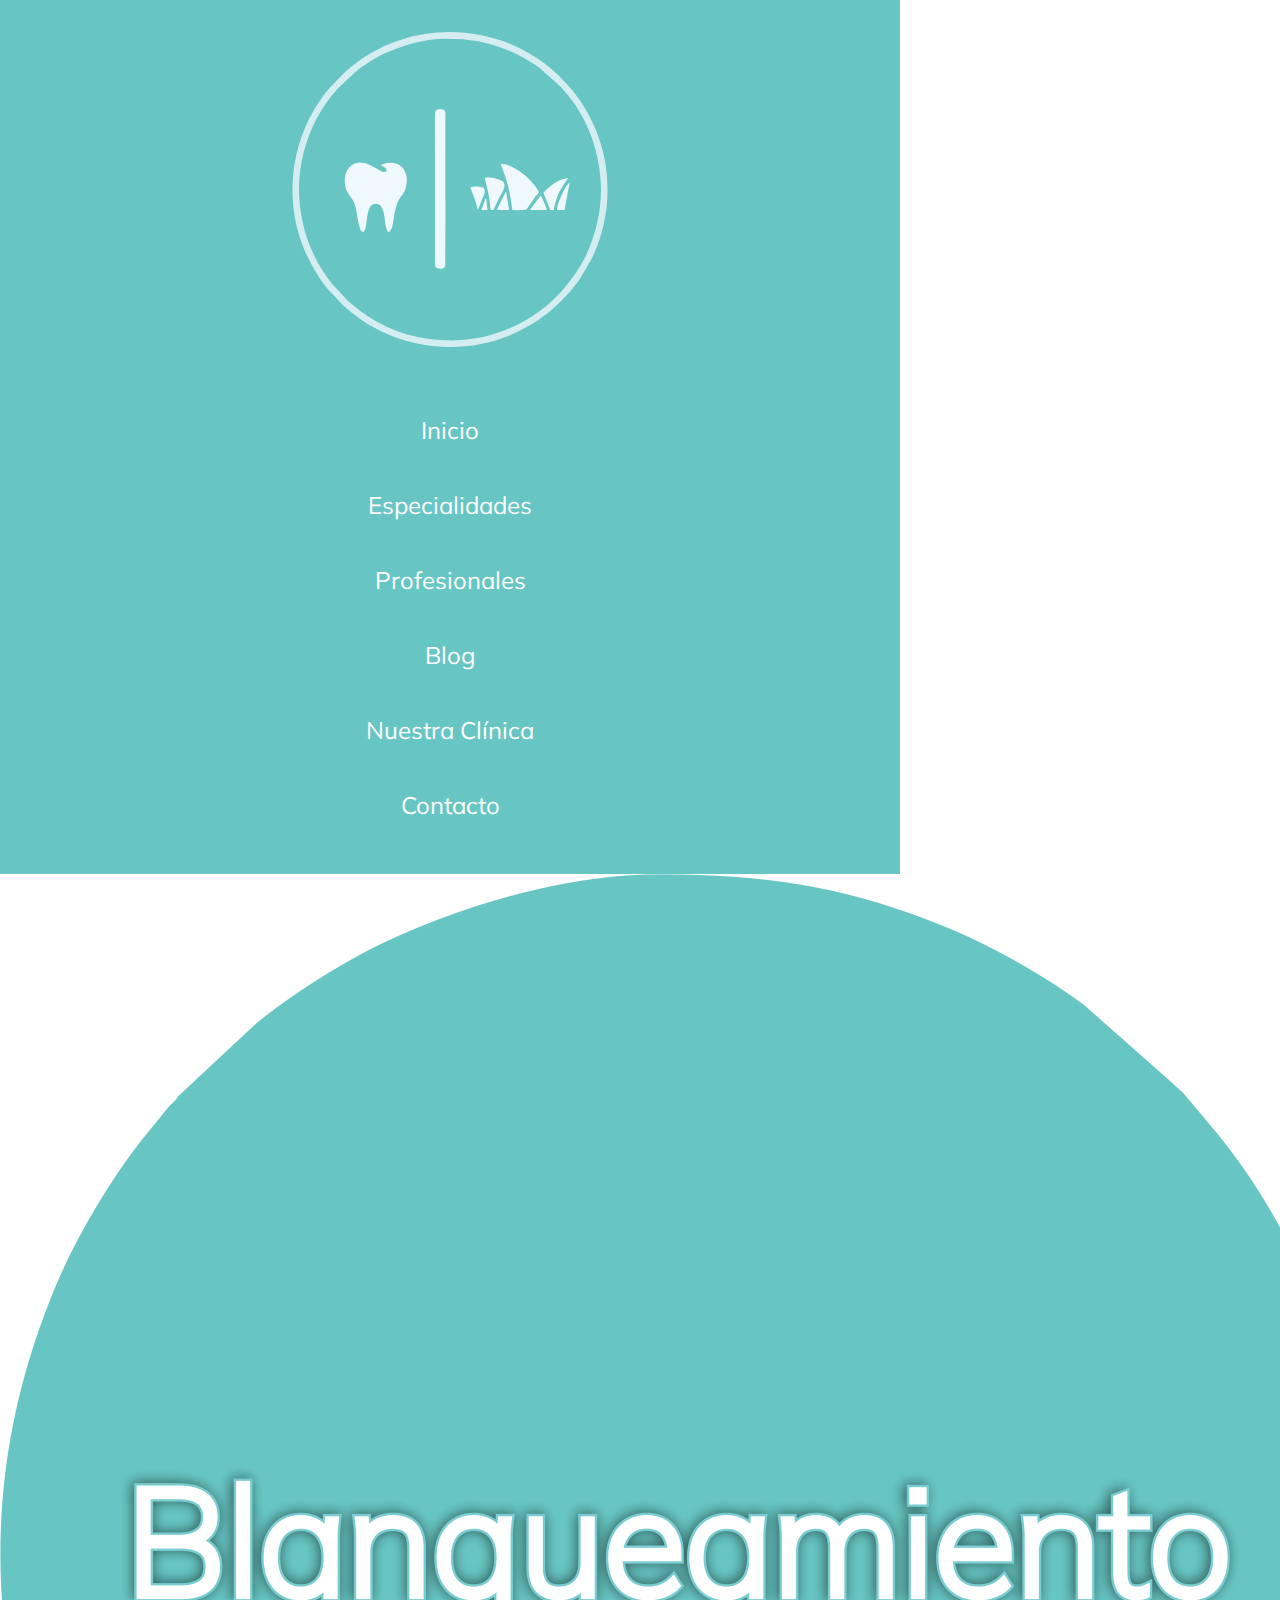
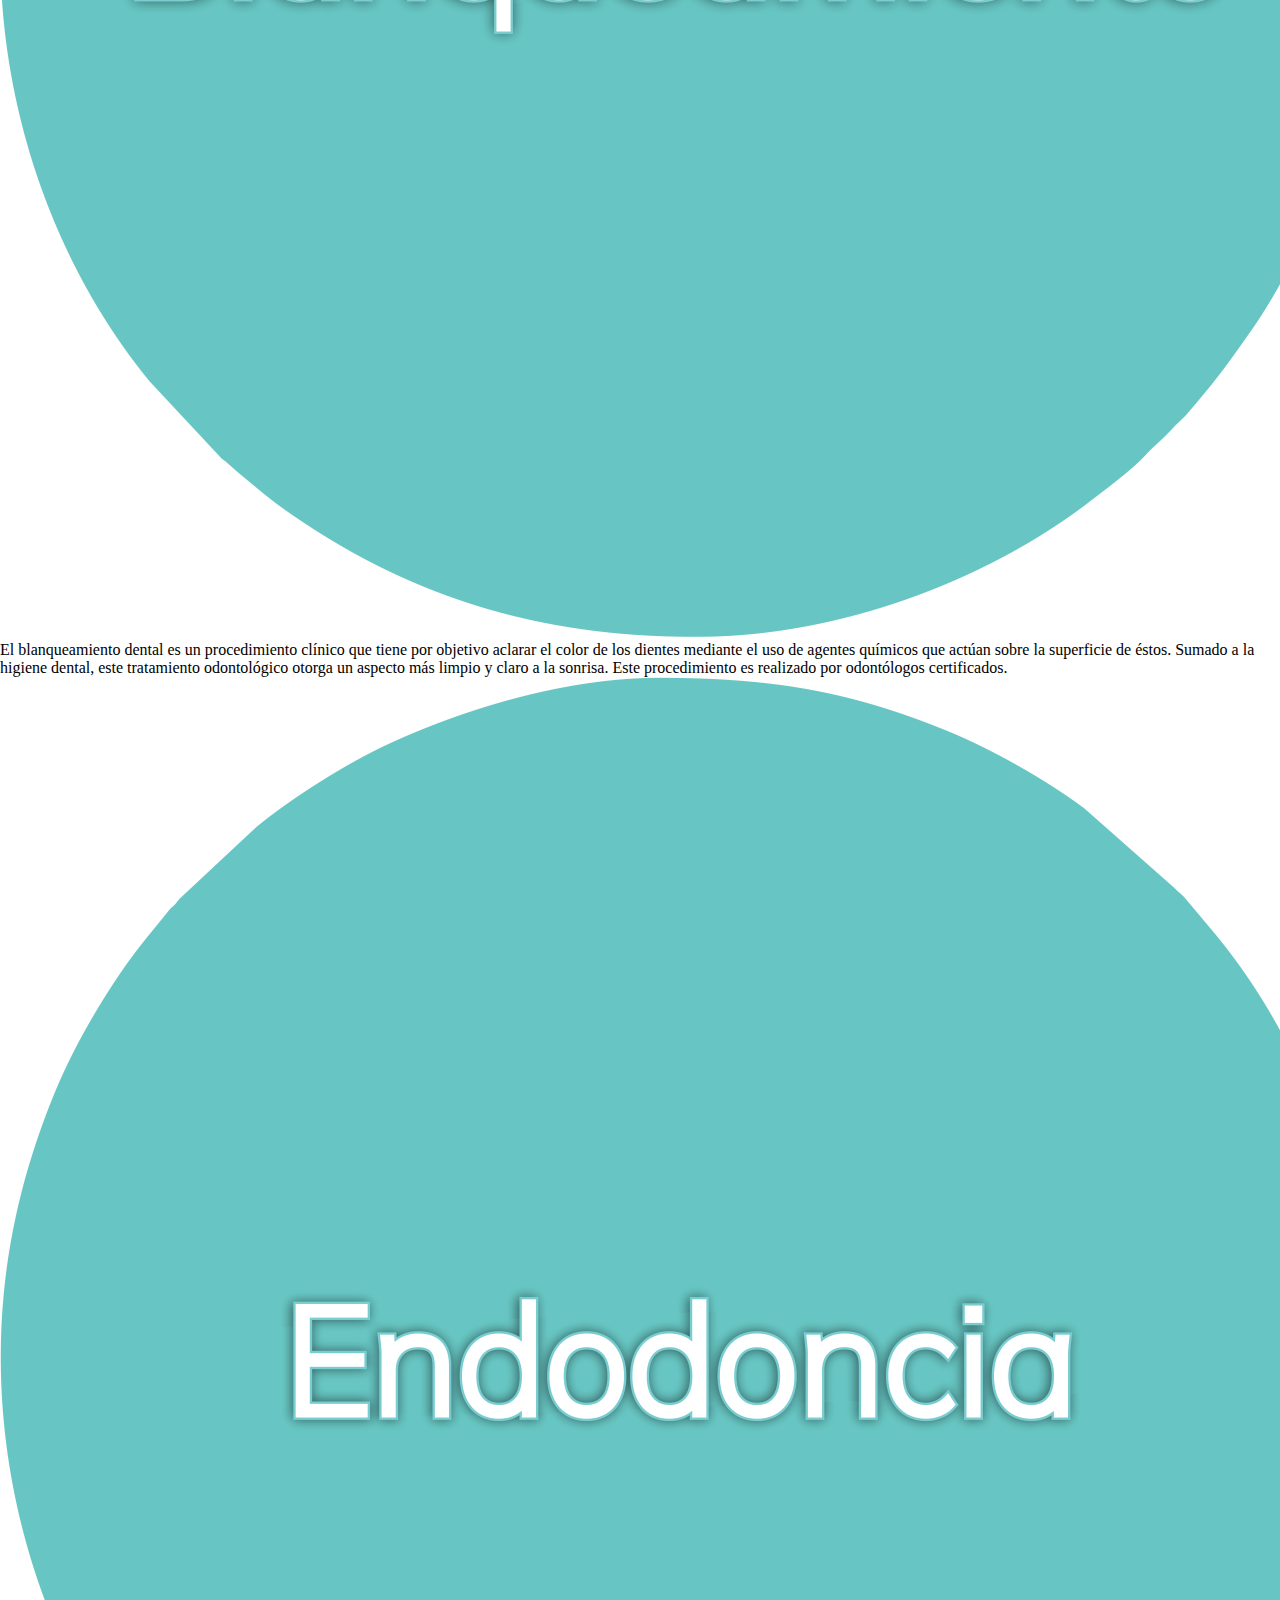
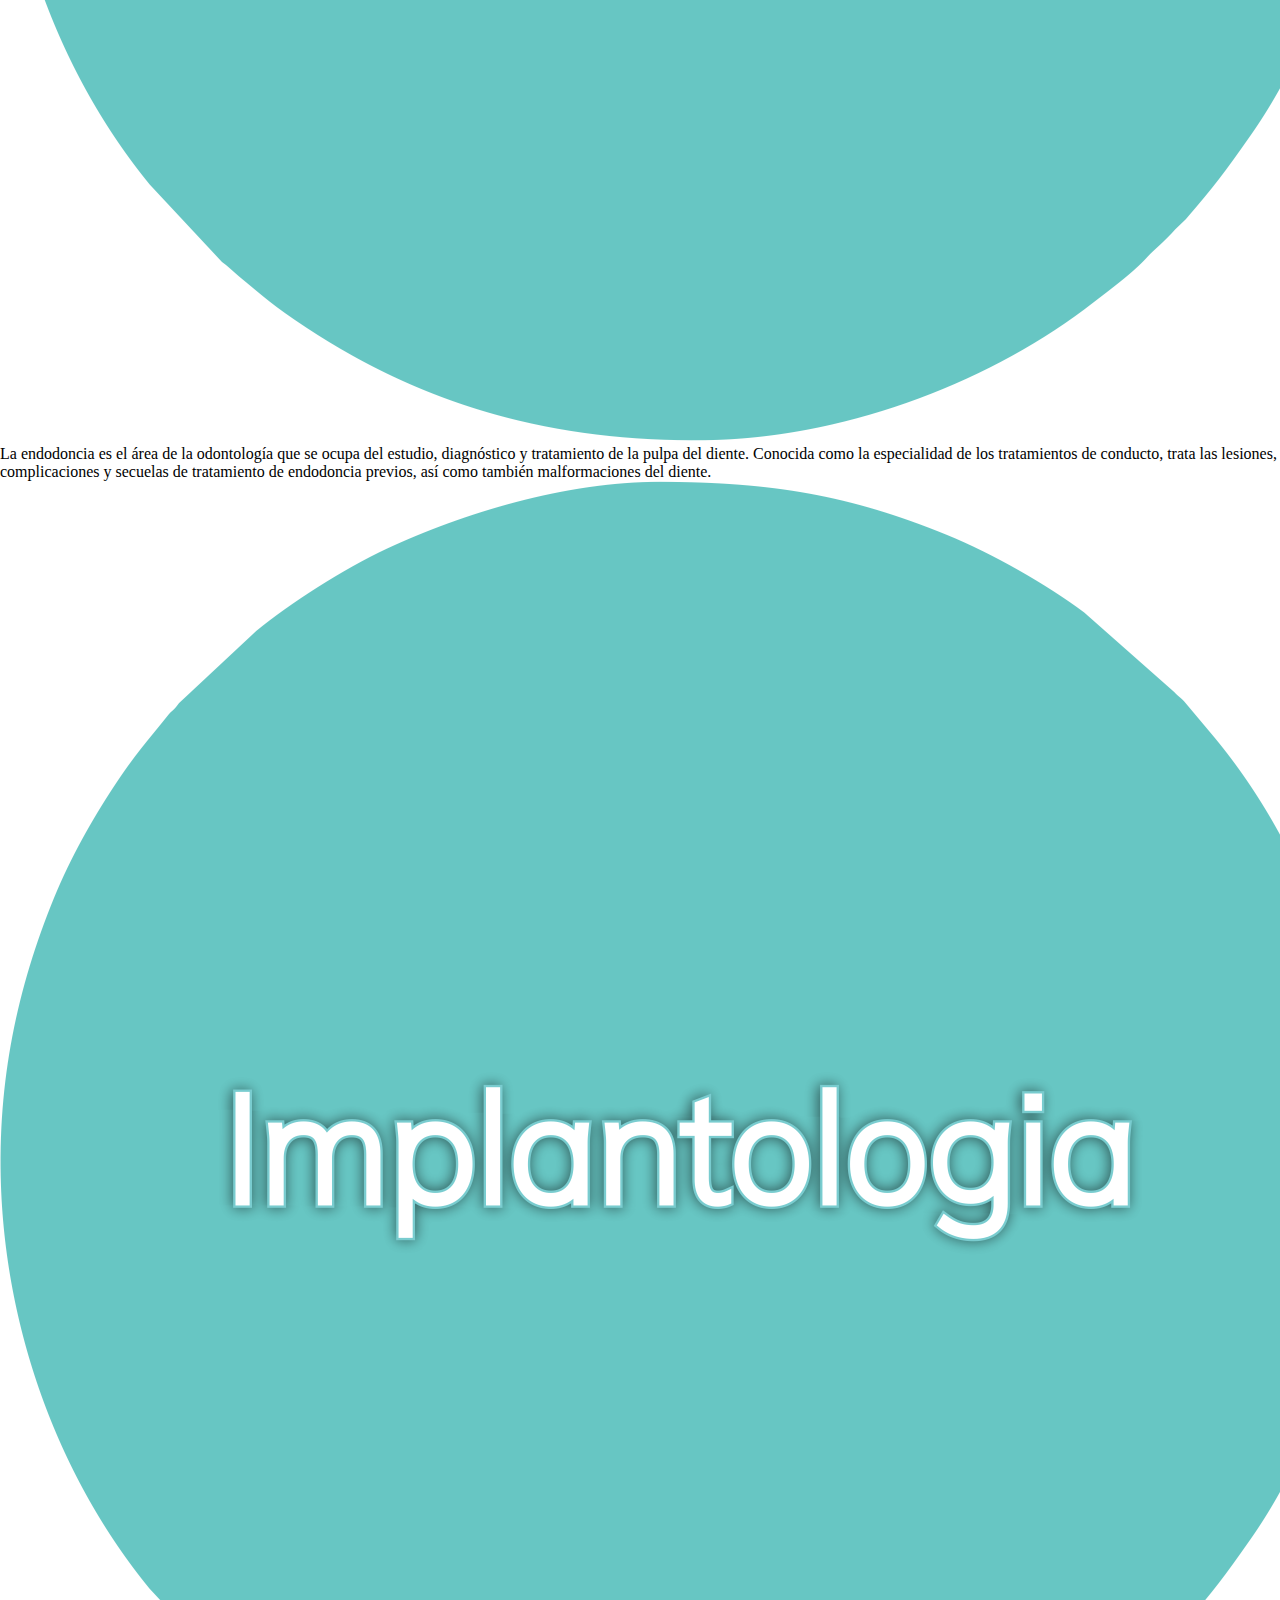
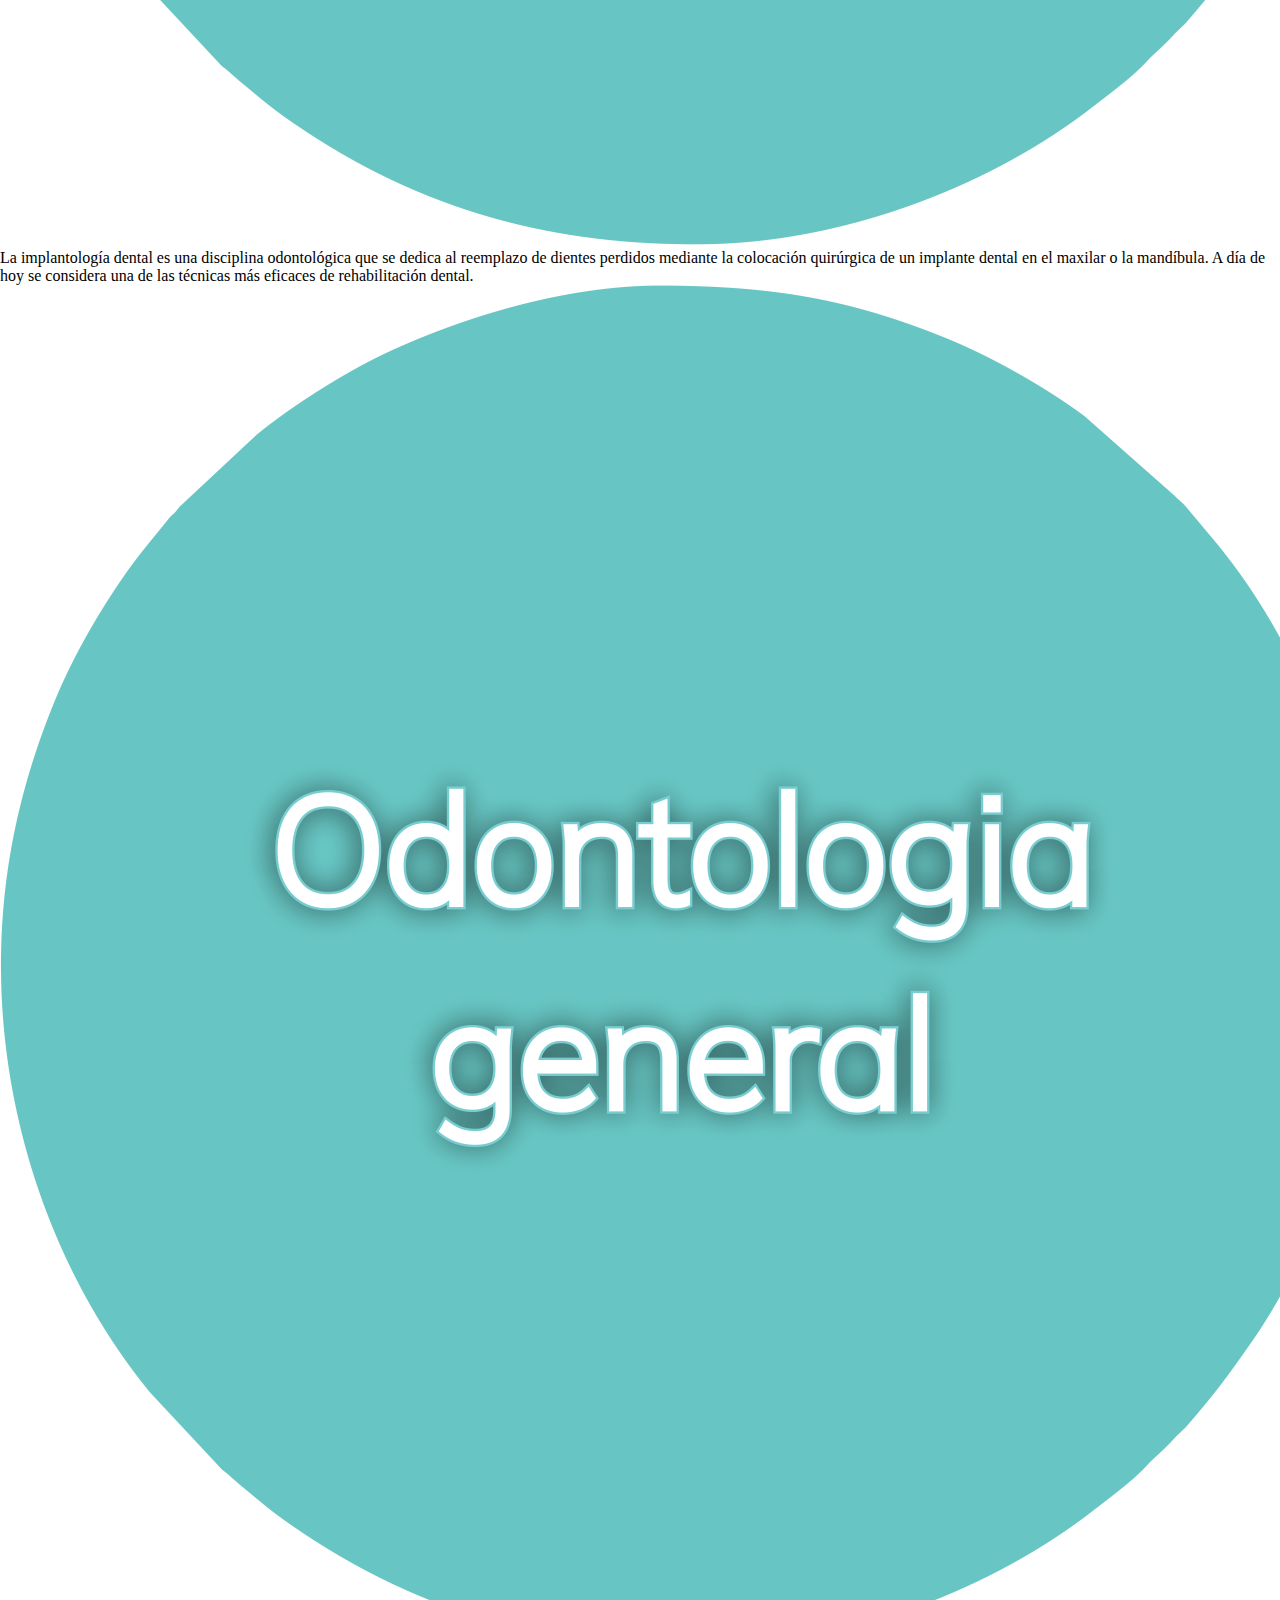
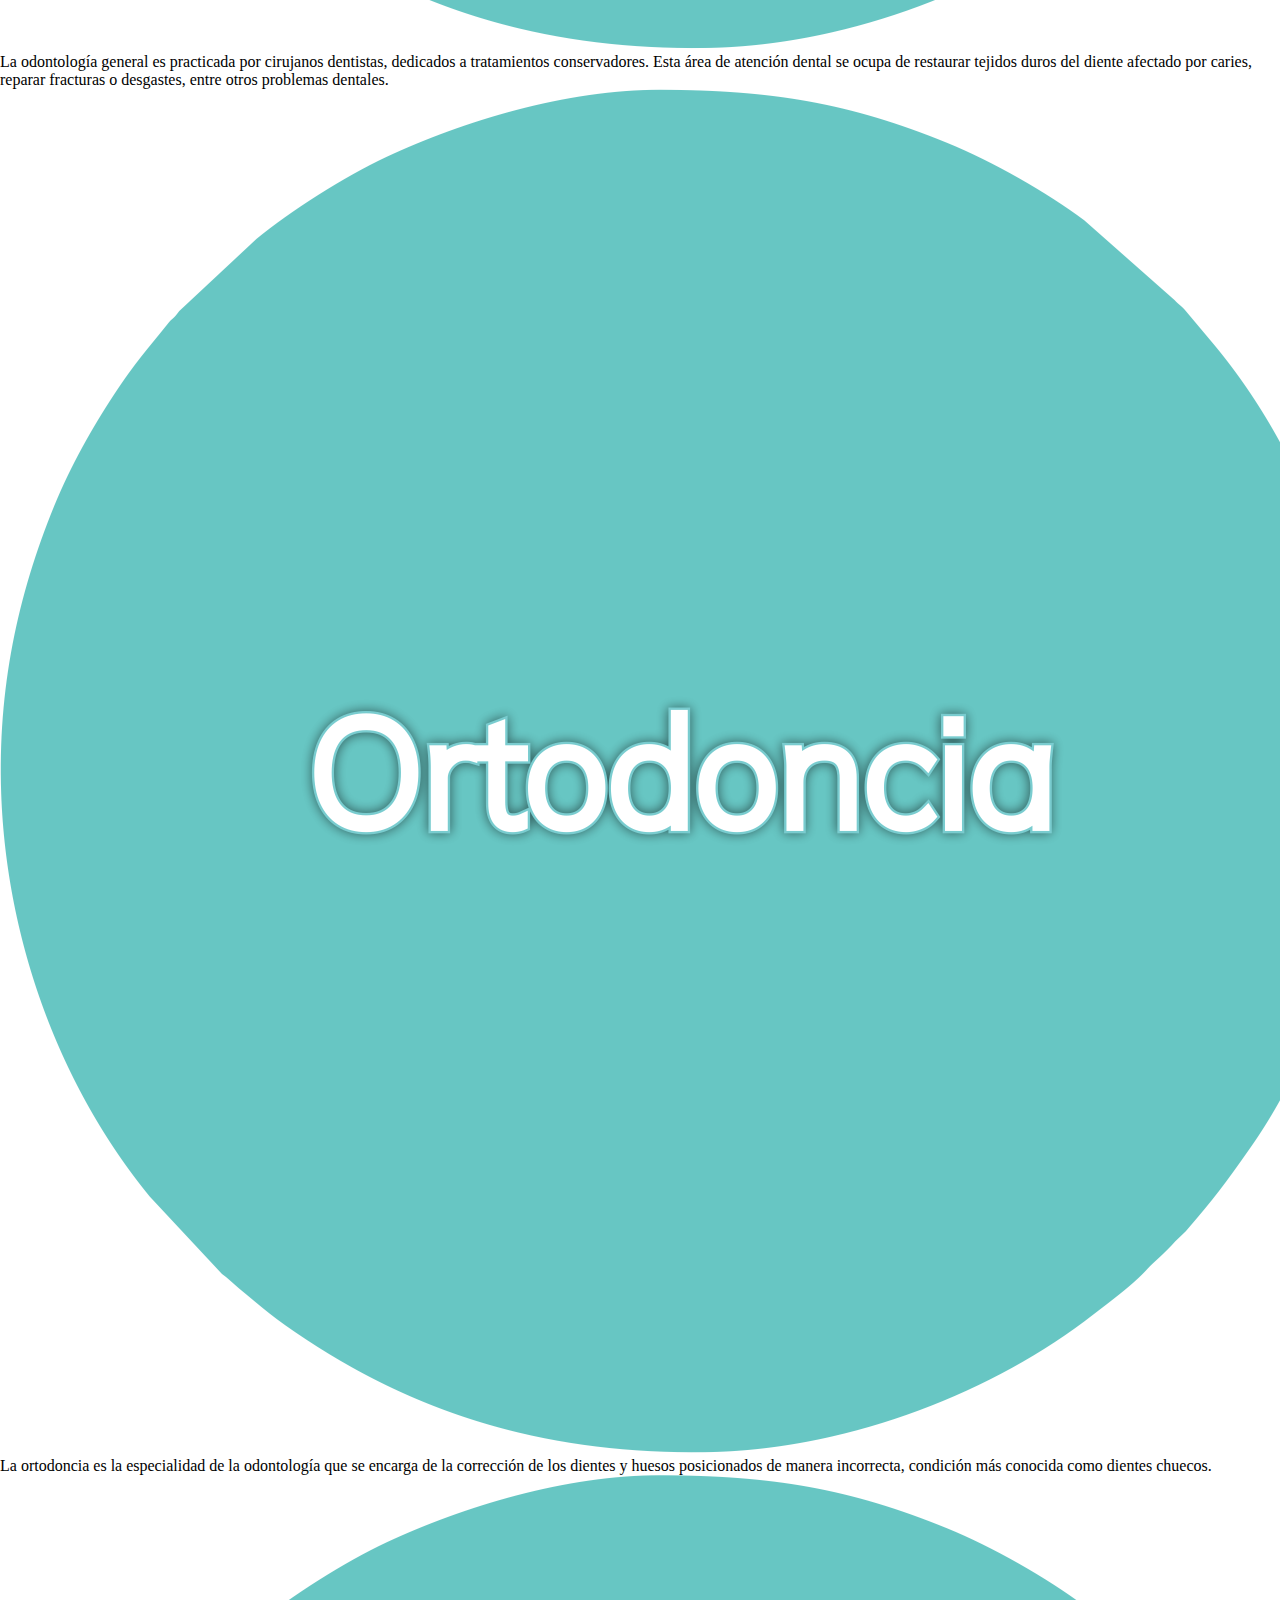
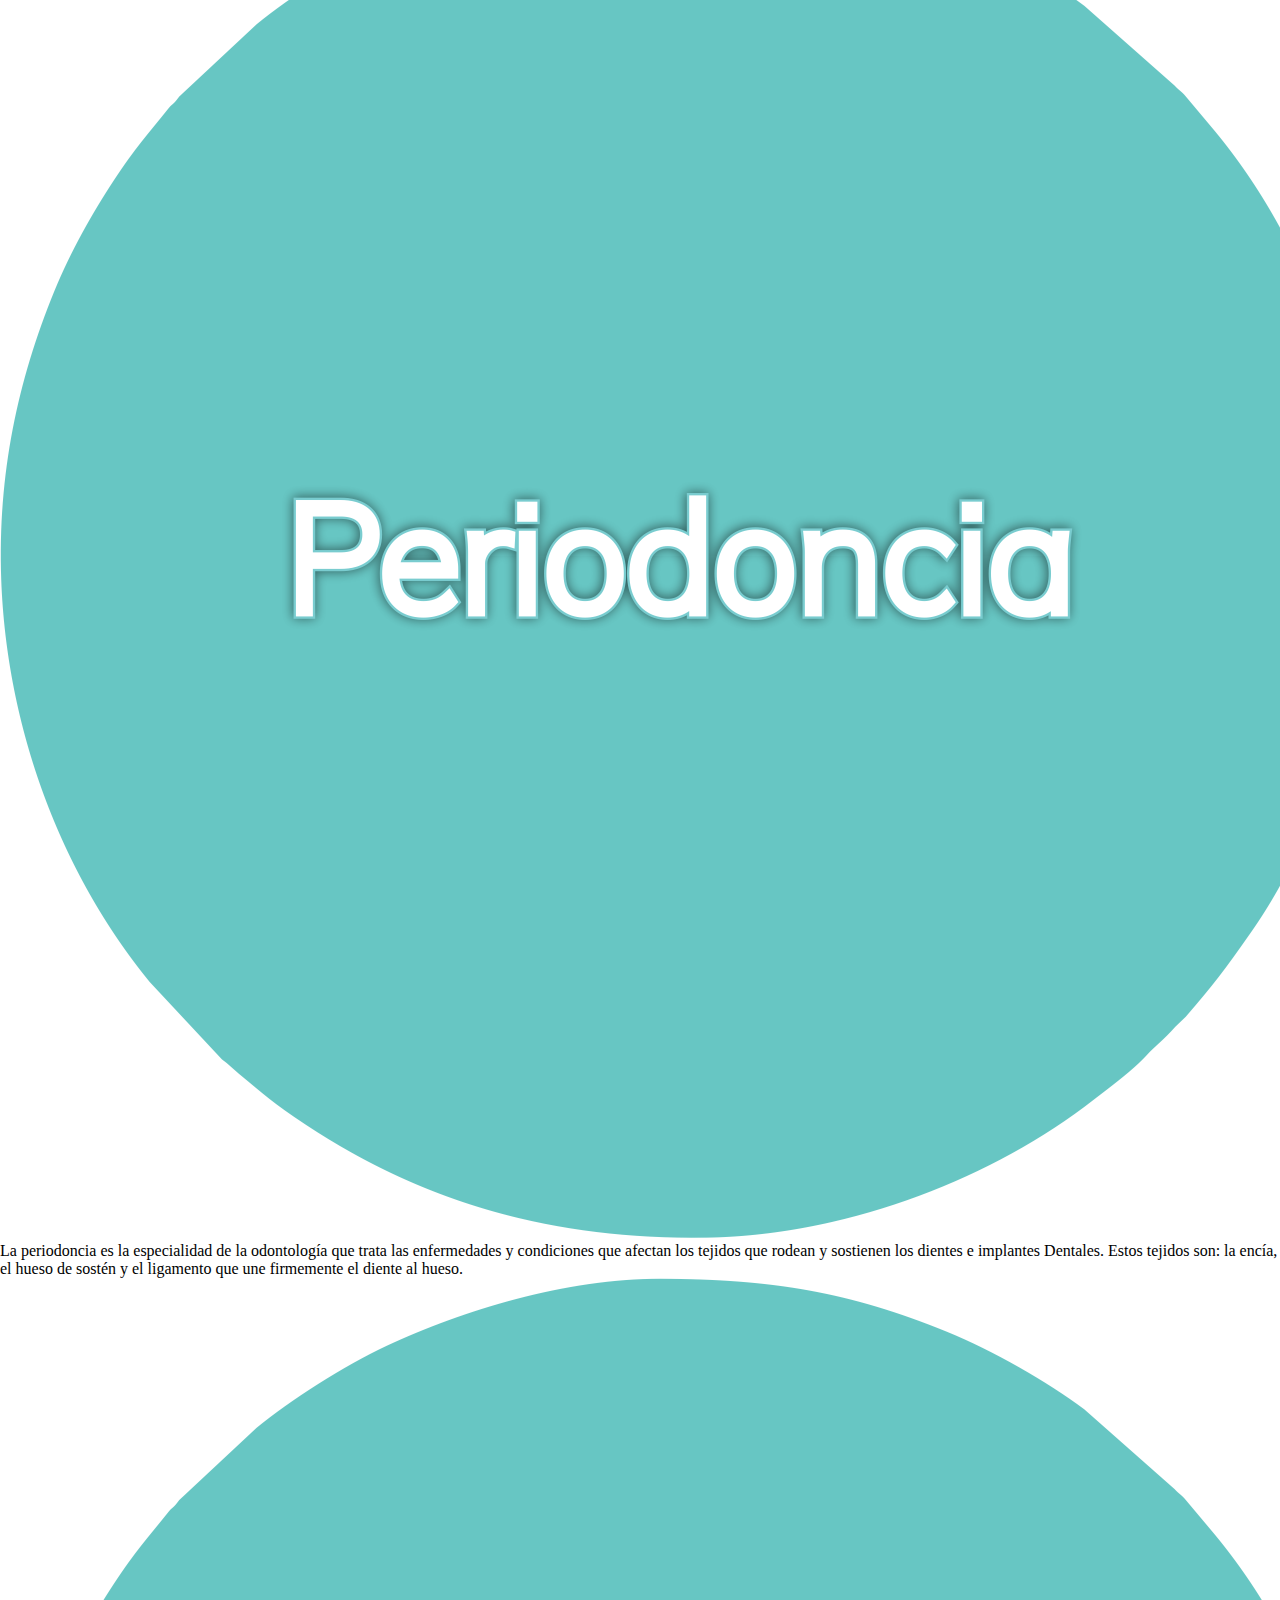
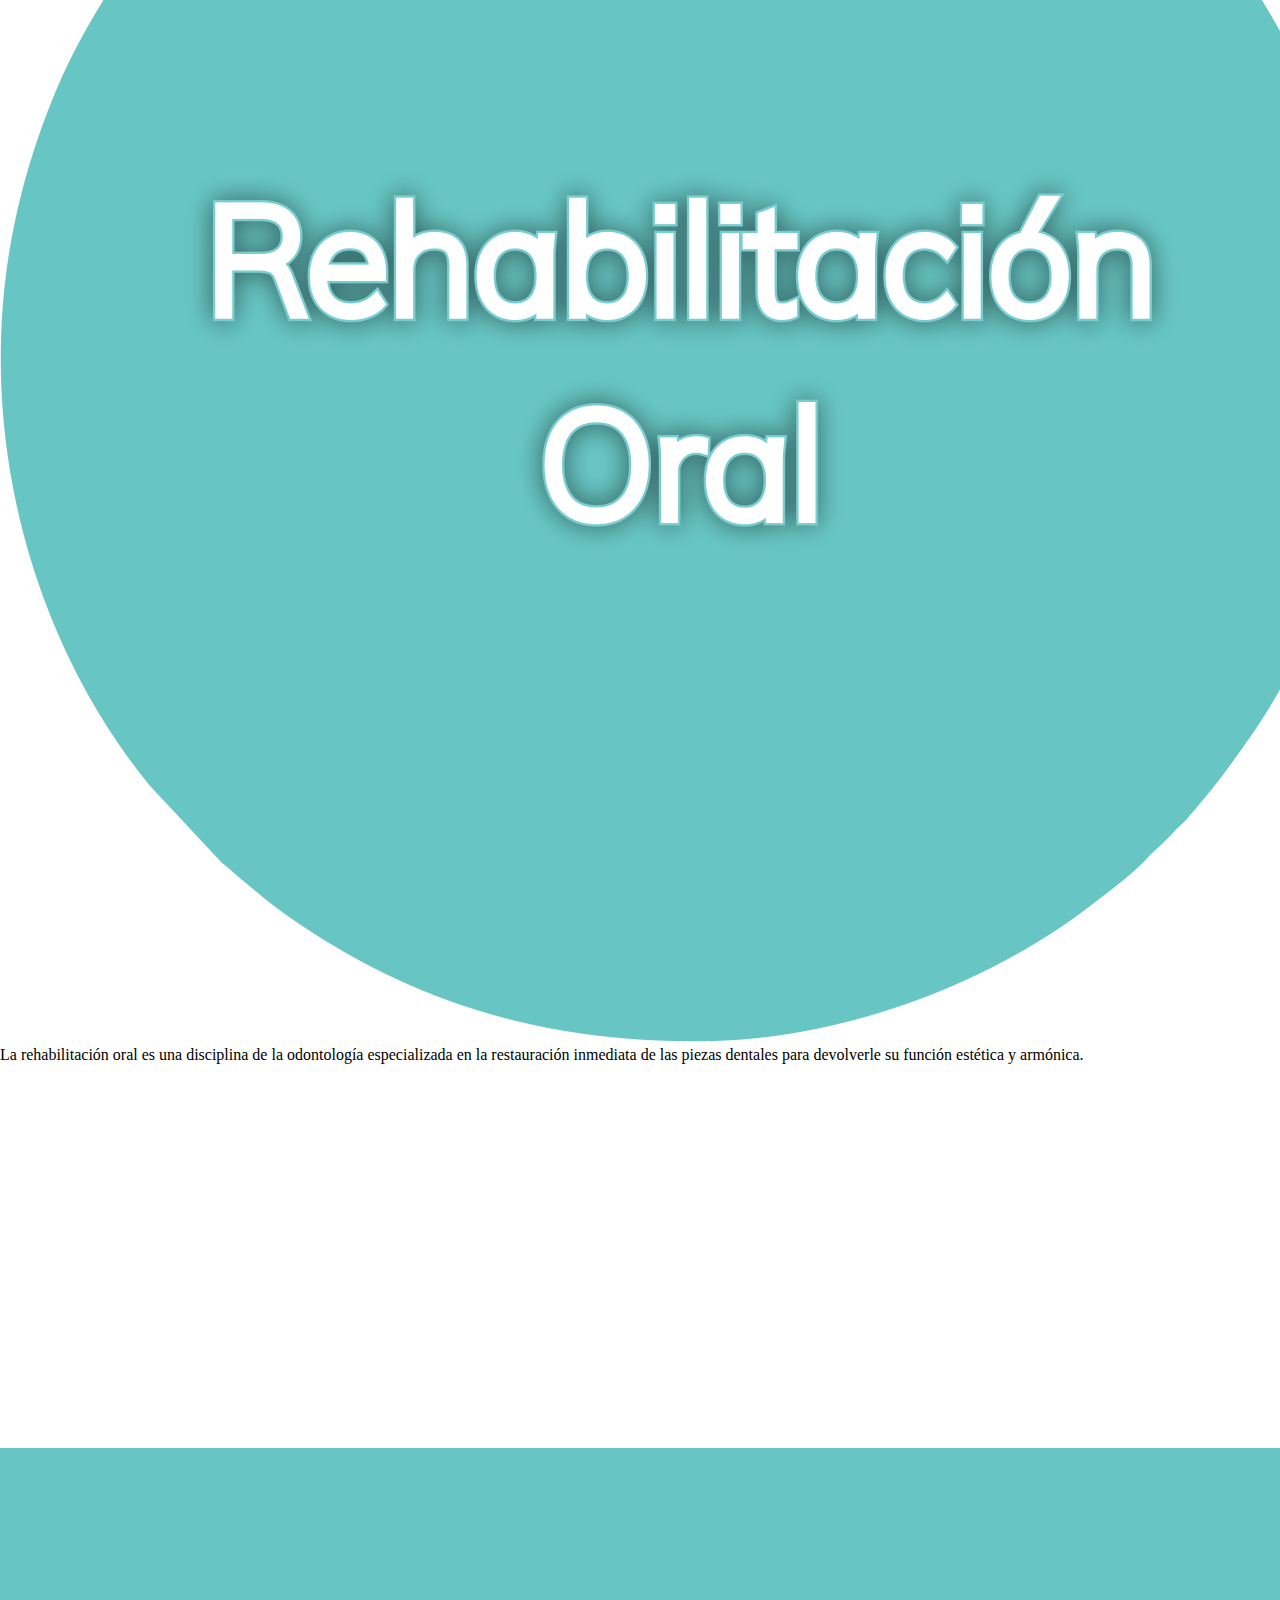
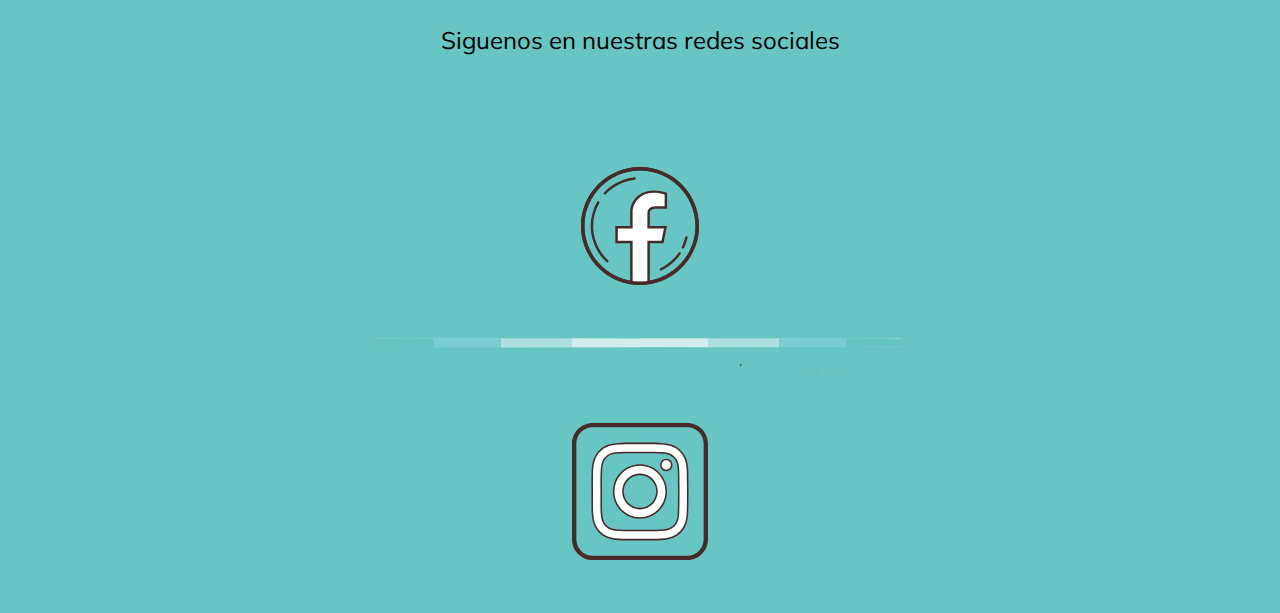
<file: secciones/especialidades.html>
<!DOCTYPE html>
<html lang="en">
  <head>
    <meta charset="UTF-8" />
    <meta http-equiv="X-UA-Compatible" content="IE=edge" />
    <meta name="viewport" content="width=device-width, initial-scale=1.0" />
    <link rel="stylesheet" href="../css/style.css" />
    <title>Clínica Sydney</title>
  </head>
  <body>
    <header>
      <div>
        <img src="../images/Clinica Sydney Inignia.svg" alt="Insigna" />
      </div>
      <nav>
        <ul>
          <li><a href="../index.html">Inicio</a></li>
          <li><a href="./especialidades.html">Especialidades</a></li>
          <li><a href="./profesionales.html">Profesionales</a></li>
          <li><a href="./blog.html">Blog</a></li>
          <li><a href="./nuestraclinica.html">Nuestra Clínica</a></li>
          <li><a href="./contacto.html">Contacto</a></li>
        </ul>
      </nav>
    </header>
    <main>
      <div> 
        <img src="../images/Blanqueamiento.png" alt="Banner Blanqueamiento" />   
      </div>
      <div>
        <p>El blanqueamiento dental es un procedimiento clínico que tiene por
           objetivo aclarar el color de los dientes mediante el uso de agentes
           químicos que actúan sobre la superficie de éstos. Sumado a la higiene
           dental, este tratamiento odontológico otorga un aspecto más limpio y
           claro a la sonrisa. Este procedimiento es realizado por odontólogos
           certificados.
        </p>
      </div>
      <div>
        <img src="../images/Endodoncia.png" alt="Banner Endodoncia" />
      </div>
      <div>
        <p>
          La endodoncia es el área de la odontología que se ocupa del estudio, 
          diagnóstico y tratamiento de la pulpa del diente. Conocida como la 
          especialidad de los tratamientos de conducto, trata las lesiones, complicaciones 
          y secuelas de tratamiento de endodoncia previos, así como también malformaciones
          del diente.
        </p>
      </div>
      <div>
        <img src="../images/Implantologia.png" alt="Banner Implantologia" />
      </div>
      <div>
        <p>
          La implantología dental es una disciplina odontológica que se dedica al reemplazo
          de dientes perdidos mediante la colocación quirúrgica de un implante dental en
          el maxilar o la mandíbula. A día de hoy se considera una de las técnicas más 
          eficaces de rehabilitación dental.
        </p>
      </div>
      <div>
        <img src="../images/Odontologiageneral.png" alt="Banner Odontologia general" />
      </div>
      <div>
        <p>
          La odontología general es practicada por cirujanos dentistas, dedicados a tratamientos 
          conservadores. Esta área de atención dental se ocupa de restaurar tejidos duros del 
          diente afectado por caries, reparar fracturas o desgastes, entre otros problemas 
          dentales.
        </p>
      </div>
      <div>
        <img src="../images/Ortodoncia.png" alt="Banner Ortodoncia" />
      </div> 
      <div>  
        <p>
          La ortodoncia es la especialidad de la odontología que se encarga de la corrección de 
          los dientes y huesos posicionados de manera incorrecta, condición más conocida como 
          dientes chuecos.
        </p>
      </div>
      <div>
        <img src="../images/Periodoncia.png" alt="Banner Periodoncia" />
      </div>
      <div>
        <p>
          La periodoncia es la especialidad de la odontología que trata las enfermedades y 
          condiciones que afectan los tejidos que rodean y sostienen los dientes e implantes Dentales.
          Estos tejidos son: la encía, el hueso de sostén y el ligamento que une firmemente el diente
          al hueso.
        </p>
      </div>
      <div>
        <img src="../images/Rehabilitacionoral.png" alt="Banner Rehabilitacion Oral"/>
      </div>
      <div>
        <p>
          La rehabilitación oral es una disciplina de la odontología especializada en la restauración 
          inmediata de las piezas dentales para devolverle su función estética y armónica.
        </p>
      </div>
    </main>
    <footer>
      <p>Siguenos en nuestras redes sociales</p>
      <div>
        <a title="Clínica Sydney FB" href="https://www.facebook.com/clinica.odontologica.sydney">
          <img src="../images/fb icon.svg" alt="iconofacebook" />
        </a>
      </div>
      <div>
        <img src="../images/barraseparadorarrss.svg" alt="Barra espaciadora RRSS" />
      </div>
      <div>
        <a title="Clínica Sydney IG" href="https://www.instagram.com/clinica.odontologica.sydney/?hl=es">
          <img src="../images/ig icon.svg" alt="icono instagram" />
        </a>
      </div>
    </footer>
  </body>
</html>
</file>
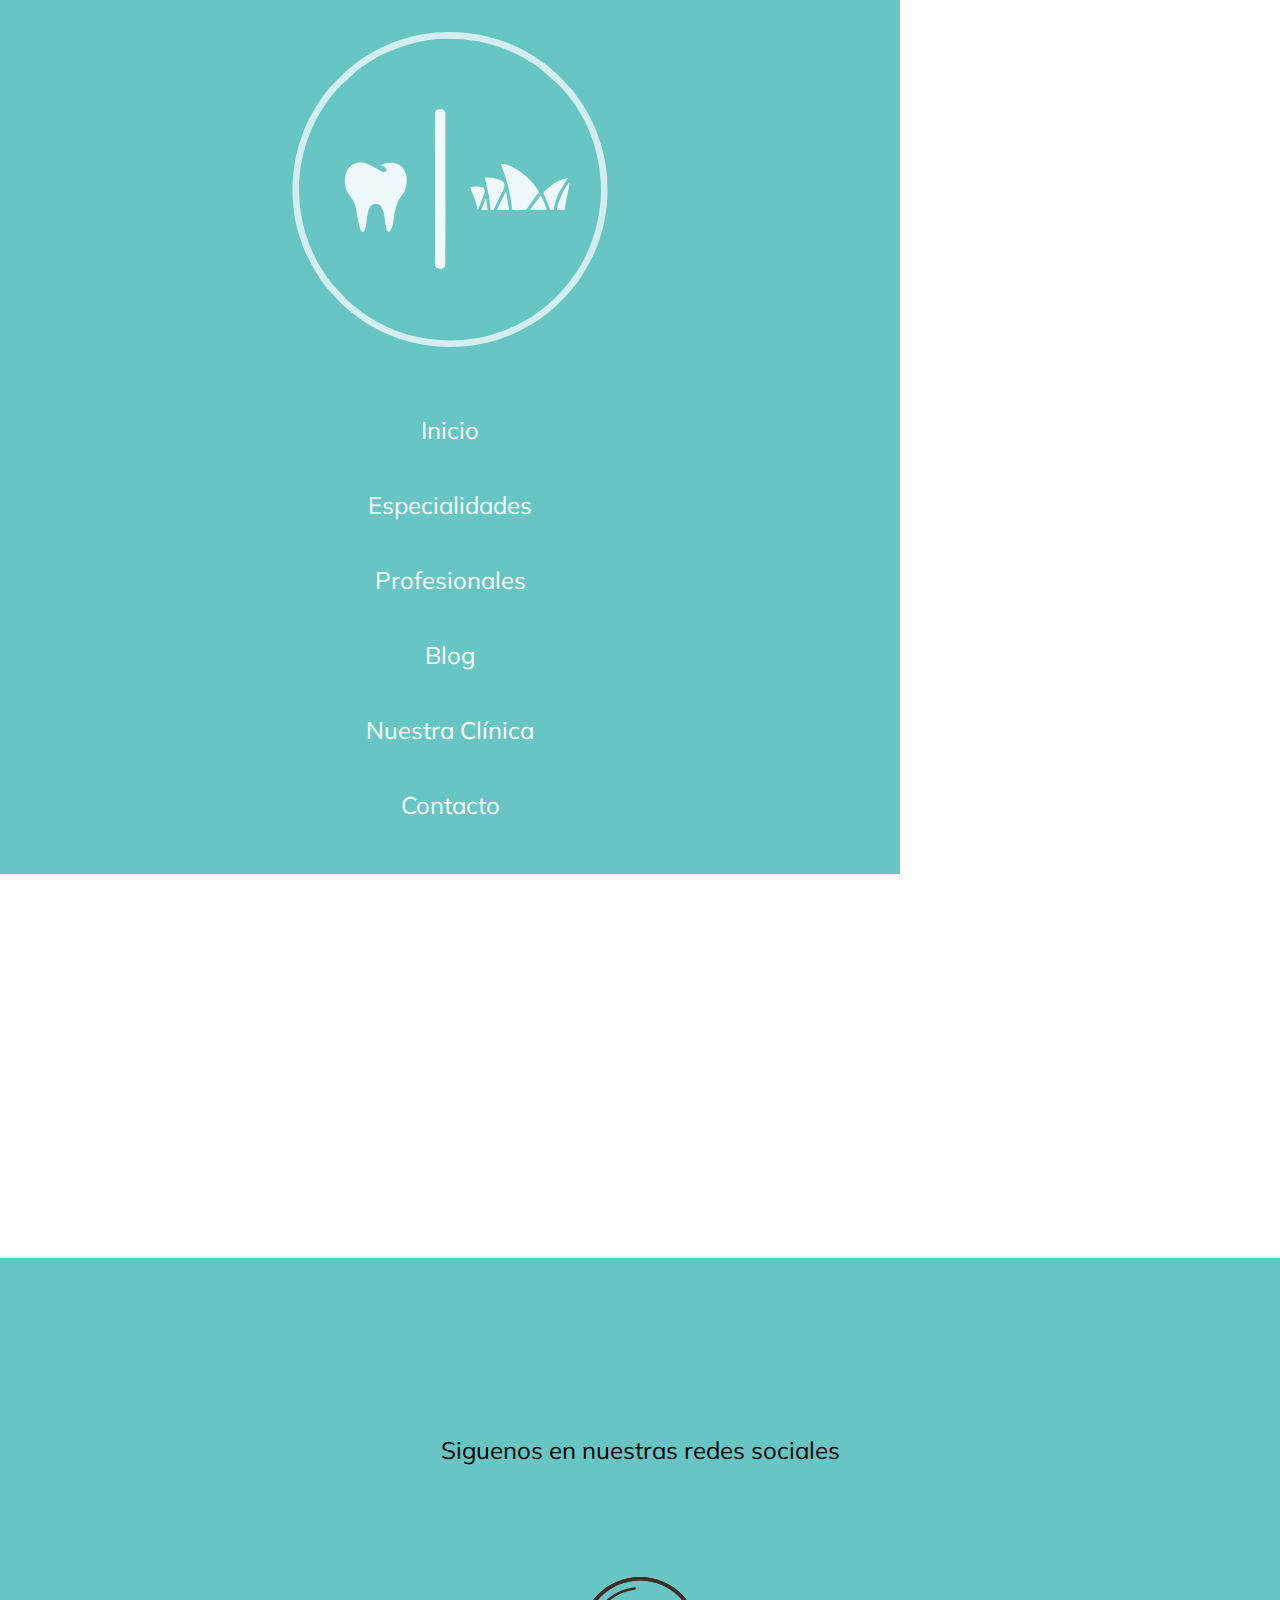
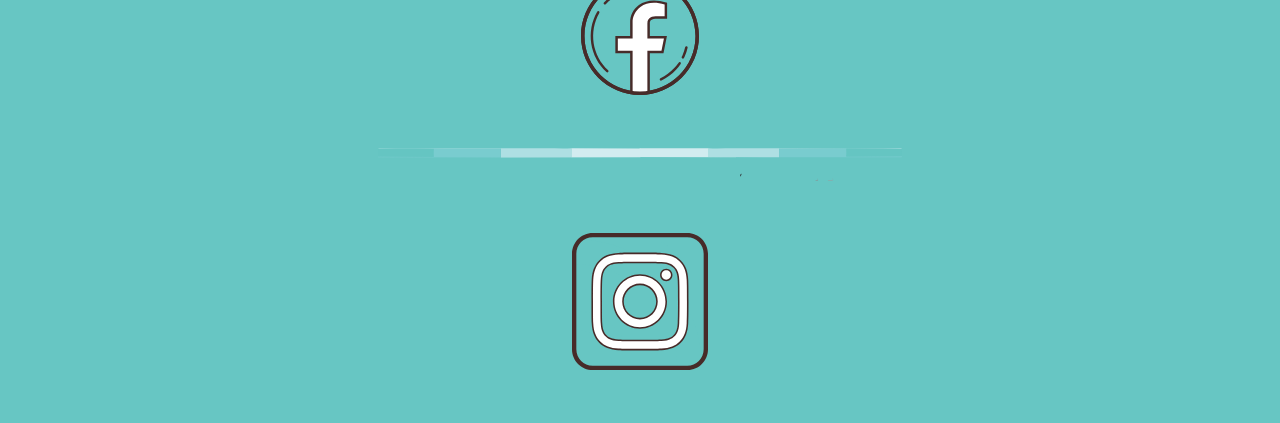
<file: secciones/nuestraclinica.html>
<!DOCTYPE html>
<html lang="en">
  <head>
    <meta charset="UTF-8" />
    <meta http-equiv="X-UA-Compatible" content="IE=edge" />
    <meta name="viewport" content="width=device-width, initial-scale=1.0" />
    <link rel="stylesheet" href="../css/style.css">
    <title>Clínica Sydney</title>
  </head>
  <body>
    <header>
      <div>
        <img src="../images/Clinica Sydney Inignia.svg" alt="Insigna" />
      </div>
      <nav>
        <ul>
          <li><a href="../index.html">Inicio</a></li>
          <li><a href="./especialidades.html">Especialidades</a></li>
          <li><a href="./profesionales.html">Profesionales</a></li>
          <li><a href="./blog.html">Blog</a></li>
          <li><a href="./nuestraclinica.html">Nuestra Clínica</a></li>
          <li><a href="./contacto.html">Contacto</a></li>
        </ul>
      </nav>
    </header>
    <main>

    </main>
    <footer>
      <p>Siguenos en nuestras redes sociales</p>
      <div>
        <a title="Clínica Sydney FB" href="https://www.facebook.com/clinica.odontologica.sydney">
          <img src="../images/fb icon.svg" alt="iconofacebook" />
        </a>
      </div>
      <div>
        <img src="../images/barraseparadorarrss.svg" alt="Barra espaciadora RRSS" />
      </div>
      <div>
        <a title="Clínica Sydney IG" href="https://www.instagram.com/clinica.odontologica.sydney/?hl=es">
          <img src="../images/ig icon.svg" alt="icono instagram" />
        </a>
      </div>
    </footer>
</body>
</html>
</file>
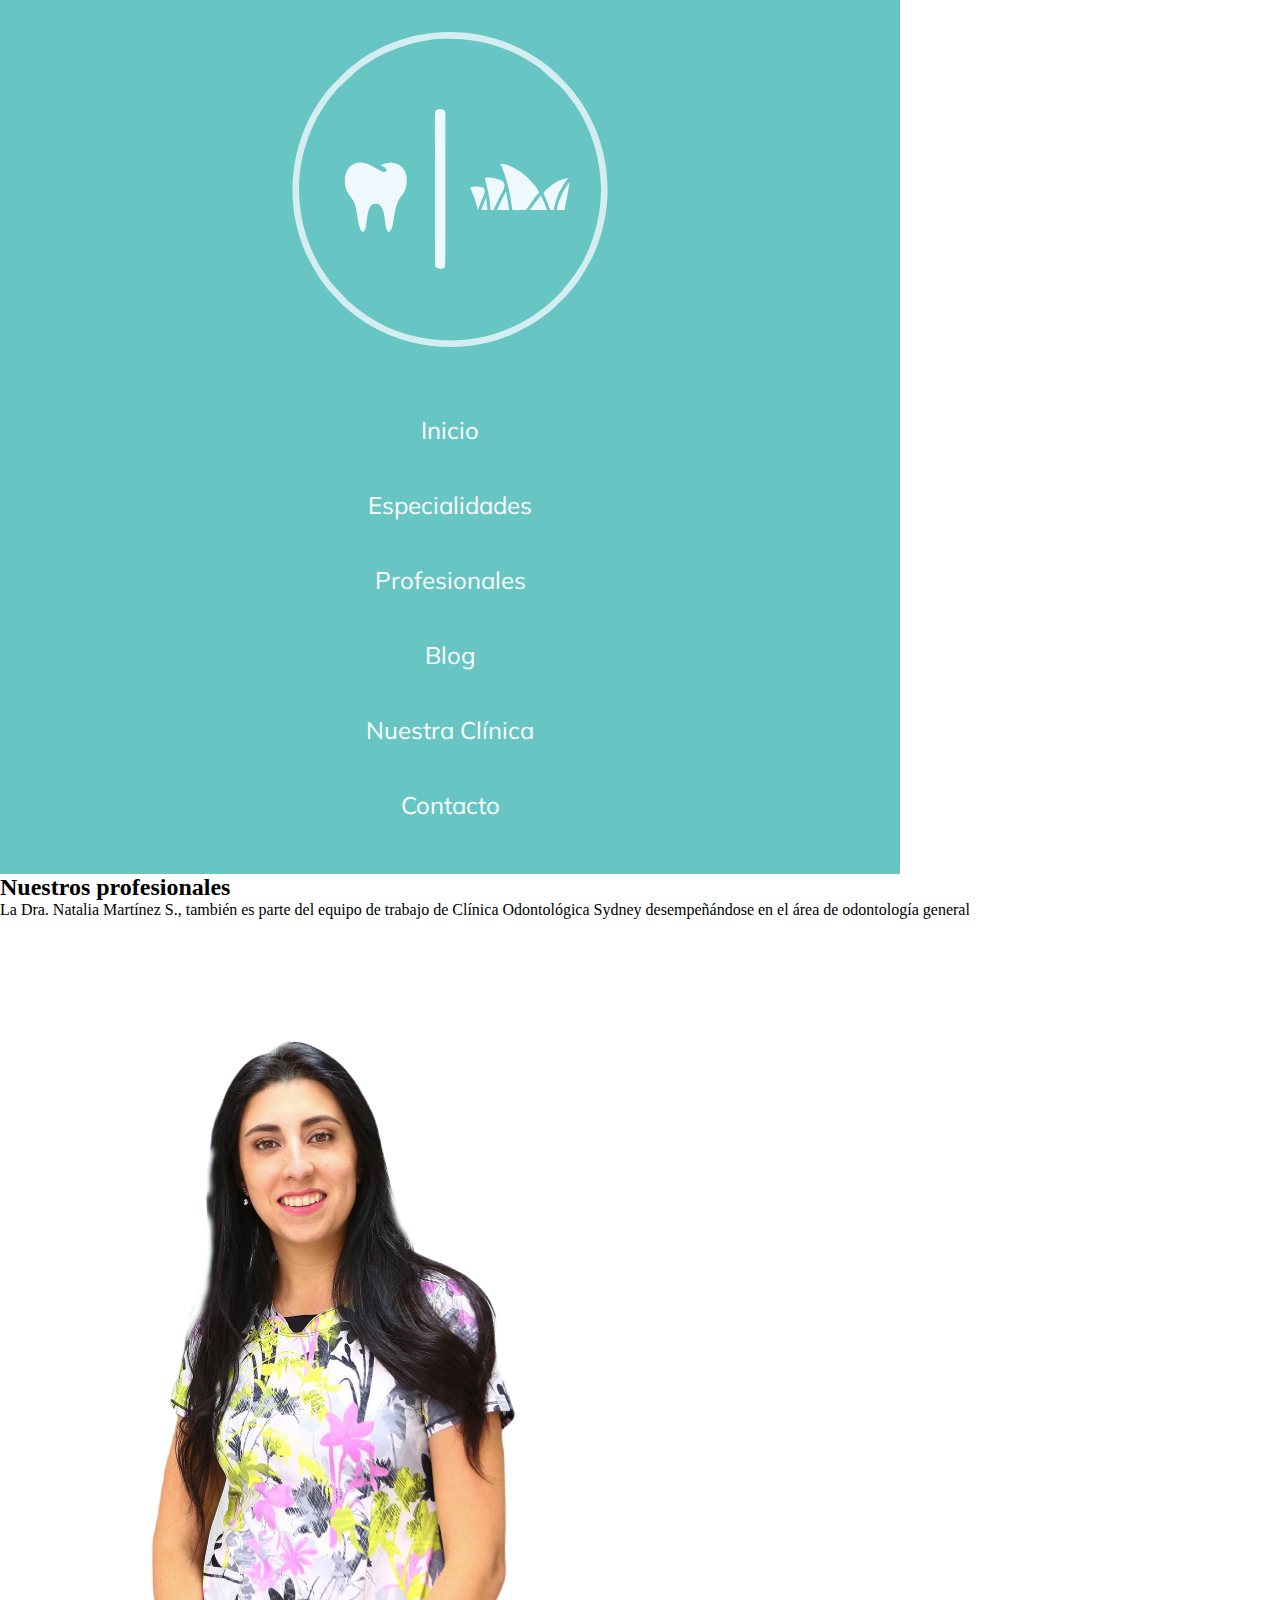
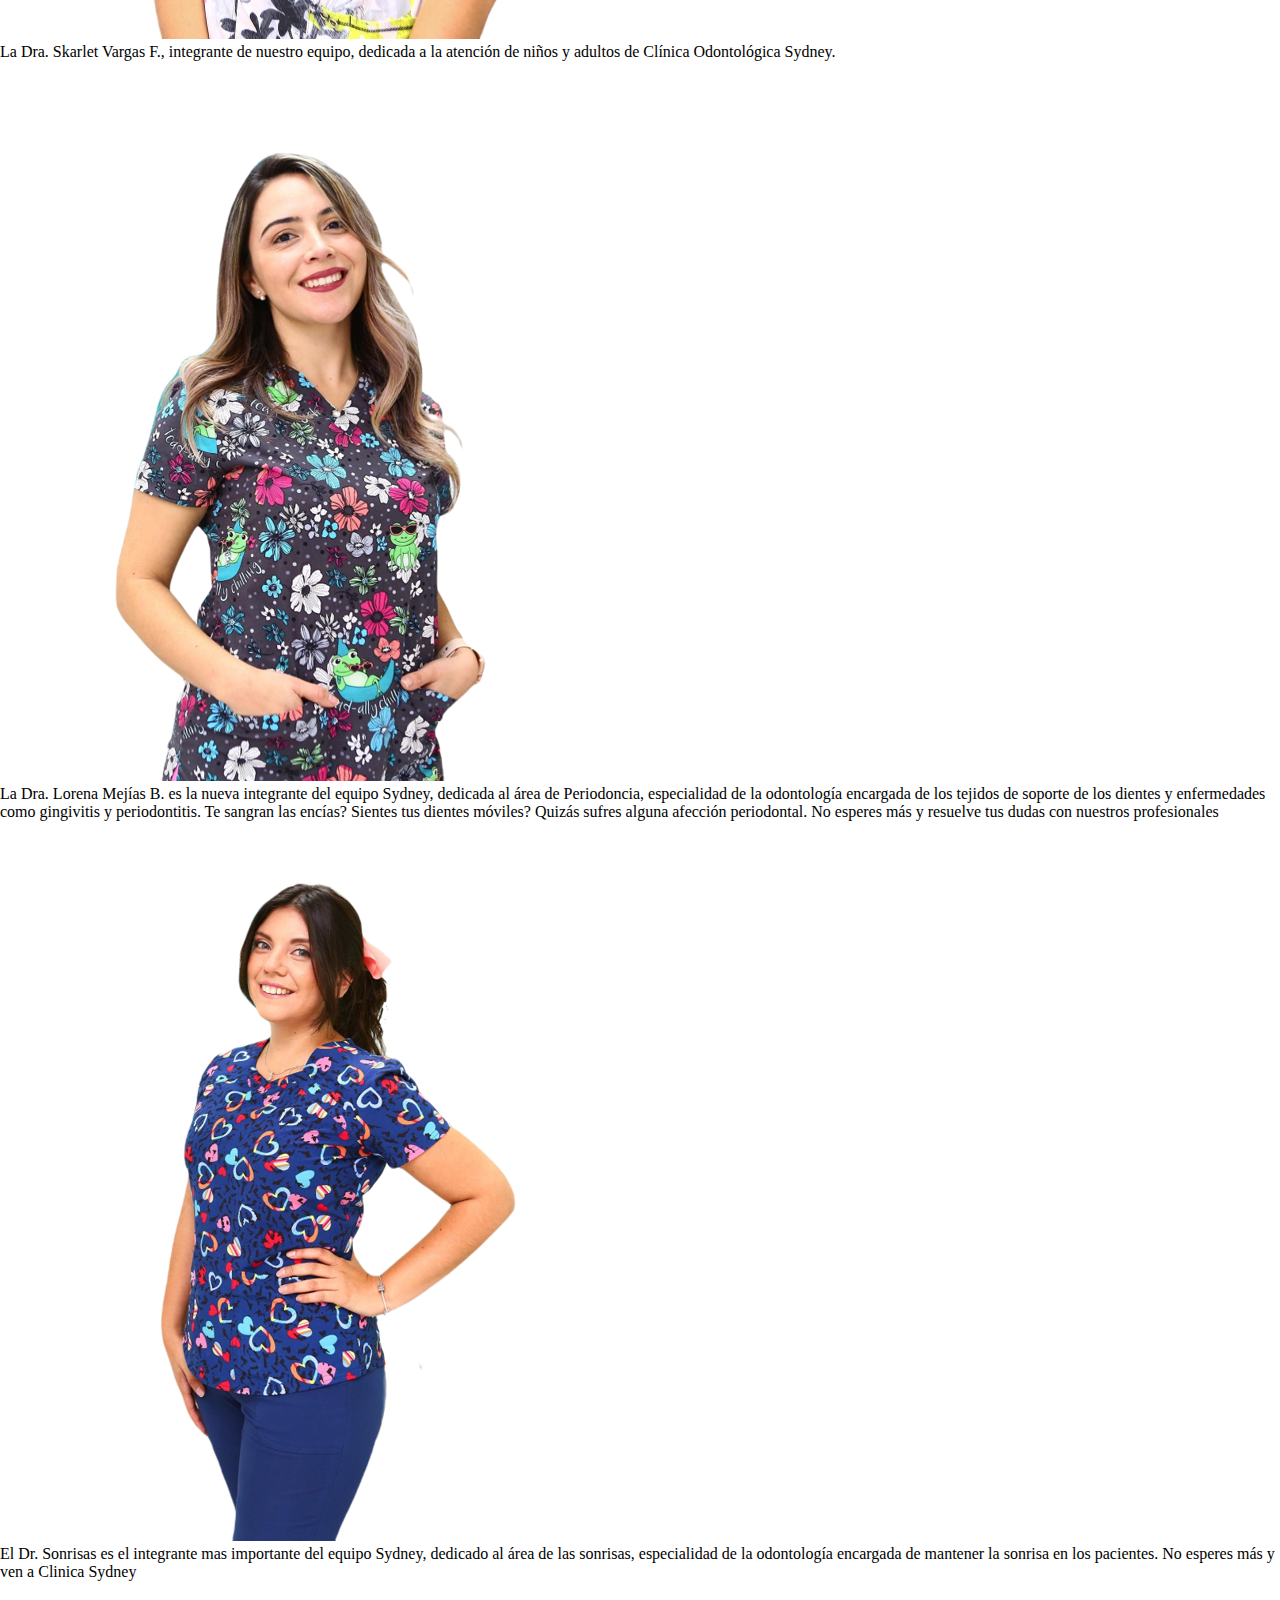
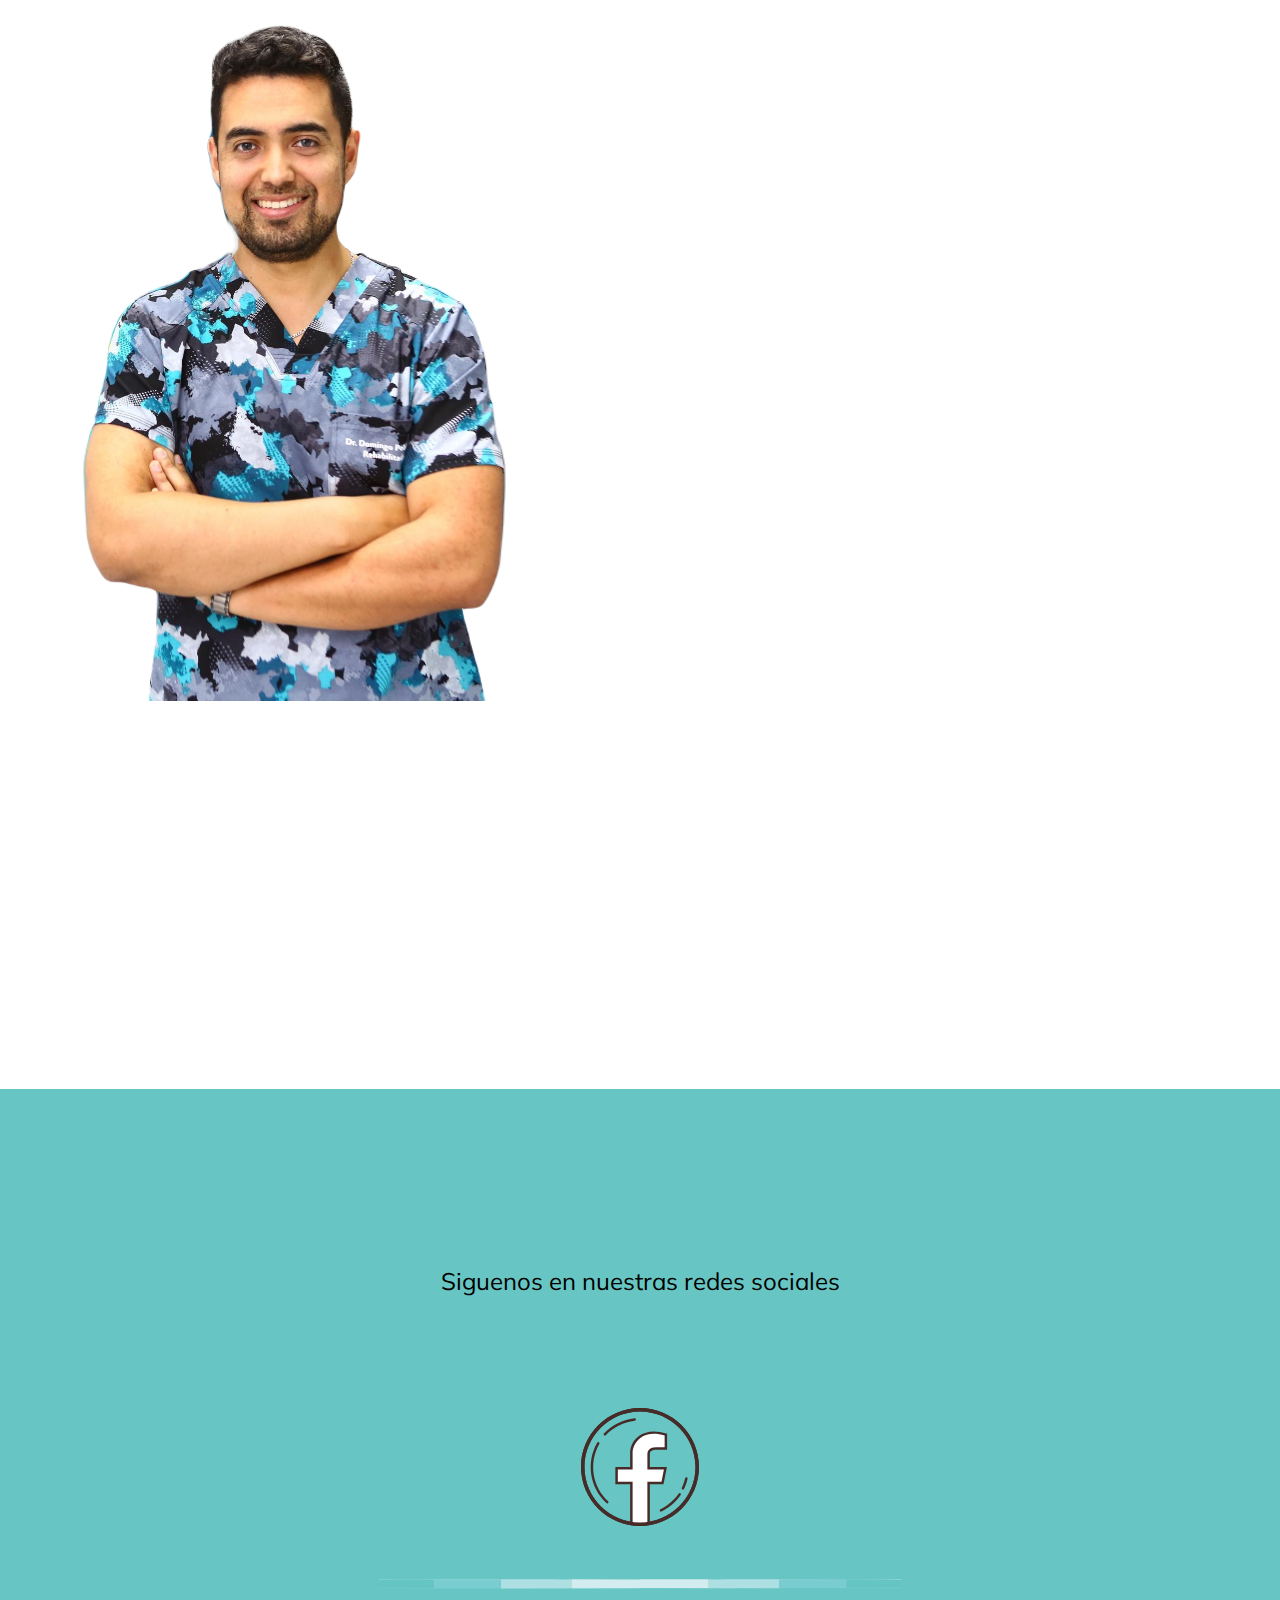
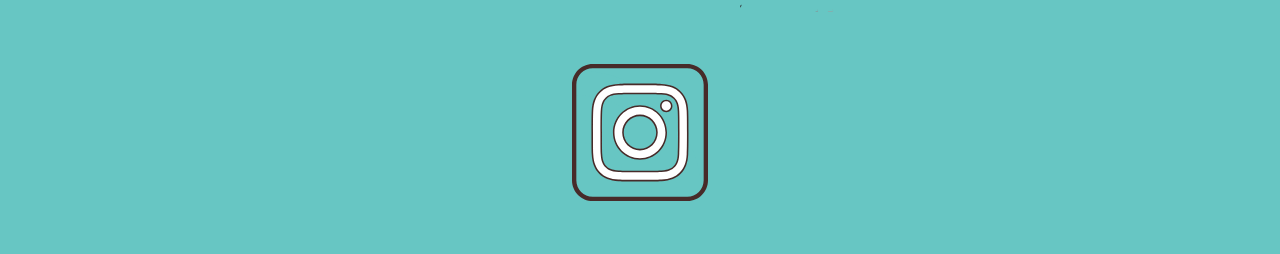
<file: secciones/profesionales.html>
<!DOCTYPE html>
<html lang="en">
  <head>
    <meta charset="UTF-8" />
    <meta http-equiv="X-UA-Compatible" content="IE=edge" />
    <meta name="viewport" content="width=device-width, initial-scale=1.0" />
    <link rel="stylesheet" href="../css/style.css" />
    <title>Clínica Sydney</title>
  </head>
  <body>
    <header>
      <div>
        <img src="../images/Clinica Sydney Inignia.svg" alt="Insigna" />
      </div>
      <nav>
        <ul>
          <li><a href="../index.html">Inicio</a></li>
          <li><a href="./especialidades.html">Especialidades</a></li>
          <li><a href="./profesionales.html">Profesionales</a></li>
          <li><a href="./blog.html">Blog</a></li>
          <li><a href="./nuestraclinica.html">Nuestra Clínica</a></li>
          <li><a href="./contacto.html">Contacto</a></li>
        </ul>
      </nav>
    </header>
    <section>
      <h2>Nuestros profesionales</h2>
      <div>
        <p>La Dra. Natalia Martínez S., también es parte del equipo de trabajo de
           Clínica Odontológica Sydney desempeñándose en el área de odontología
           general
        </p>
        <img src="../images/modelo1.png" alt="Modelo1" />
      </div>
      <div>
        <p>La Dra. Skarlet Vargas F., integrante de nuestro equipo, dedicada a la
           atención de niños y adultos de Clínica Odontológica Sydney.
        </p>
        <img src="../images/modelo2.png" alt="Modelo2" />
      </div>
      <div>
        <p>La Dra. Lorena Mejías B. es la nueva integrante del equipo Sydney,
           dedicada al área de Periodoncia, especialidad de la odontología
           encargada de los tejidos de soporte de los dientes y enfermedades como
           gingivitis y periodontitis. Te sangran las encías? Sientes tus dientes
           móviles? Quizás sufres alguna afección periodontal. No esperes más y
           resuelve tus dudas con nuestros profesionales
        </p>
        <img src="../images/modelo3.png" alt="Modelo3" />
      </div>  
      <div>
        <p> El Dr. Sonrisas es el integrante mas importante del equipo Sydney,
            dedicado al área de las sonrisas, especialidad de la odontología
            encargada de mantener la sonrisa en los pacientes. No esperes más y
            ven a Clinica Sydney
        </p>
        <img src="../images/modelo4.png"alt="Modelo4" />
      </div>
    </section>
    <footer>
      <p>Siguenos en nuestras redes sociales</p>
      <div>
        <a title="Clínica Sydney FB" href="https://www.facebook.com/clinica.odontologica.sydney">
          <img src="../images/fb icon.svg" alt="iconofacebook" />
        </a>
      </div>
      <div>
        <img src="../images/barraseparadorarrss.svg" alt="Barra espaciadora RRSS" />
      </div>
      <div>
        <a title="Clínica Sydney IG" href="https://www.instagram.com/clinica.odontologica.sydney/?hl=es">
          <img src="../images/ig icon.svg" alt="icono instagram" />
        </a>
      </div>
    </footer>
  </body>
</html>
</file>
<file: css/style.css>
@import url('https://fonts.googleapis.com/css2?family=Mulish:wght@300;500;900&display=swap');

*{
    padding: 0%;
    margin: 0%; 
    box-sizing: border-box;
}

/* Mobile first (width-max:640px)*/

/* Ajustes generales */
/* --Header-- */

header{
    width: 100vh;
    height: 100%;
    background-color: rgb(103, 198, 195);
    padding: 2rem 0 2rem 0;
}

header div{
    width: 100%;
    height: 40vh;
    display: flex;
    justify-content: center;
}

header div img{
    width: 50%;
    margin: 0 0 5% 0;
}


header nav{
    width: 100%;
    height: 50vh;
    display: flex;
    justify-content: center;

}

header nav ul{
    list-style-type: none;
    display: flex;
    flex-direction: column;
    justify-content: space-around;
}

header nav ul li{
    display: flex;
    justify-content: center;

}

header nav ul li a{
    text-decoration: none;
    color: white;
    font-size: x-large;
    font-family: 'Mulish', sans-serif;
}

footer{
    margin: 30% 0 0 0;
    width: 100%;
    height: 85vh;
    background-color: rgb(103, 198, 195) ;
    display: flex;
    flex-direction: column;
    justify-content: space-evenly;
    align-items: center;
}

footer p{
    padding: 10% 0 5% 0;
    font-family: 'Mulish', sans-serif;
    font-size: x-large;
}

footer a{
    padding: 5% 0 5% 0;
}

/* Index */
/* --Main-- */

.gridIndex{
    width: 100%;
    display: grid;
}

.gridIndex{
    width: 100vh;
}

.boxIndexEncabezado{
    width: 100vh;
    display: flex;
    justify-content: center;
}

.indexEncabezadoImg{
    width: 80%;
}

.gridIndex h2{
    font-family: 'Mulish', sans-serif;
    font-size: x-large;
}

.seccionPrincipalIndex{
    width: 100vh;
}






@media screen and (min-width: 640px) and (max-width:1280px){



}

@media screen and (min-width: 1280px){



}
</file>
